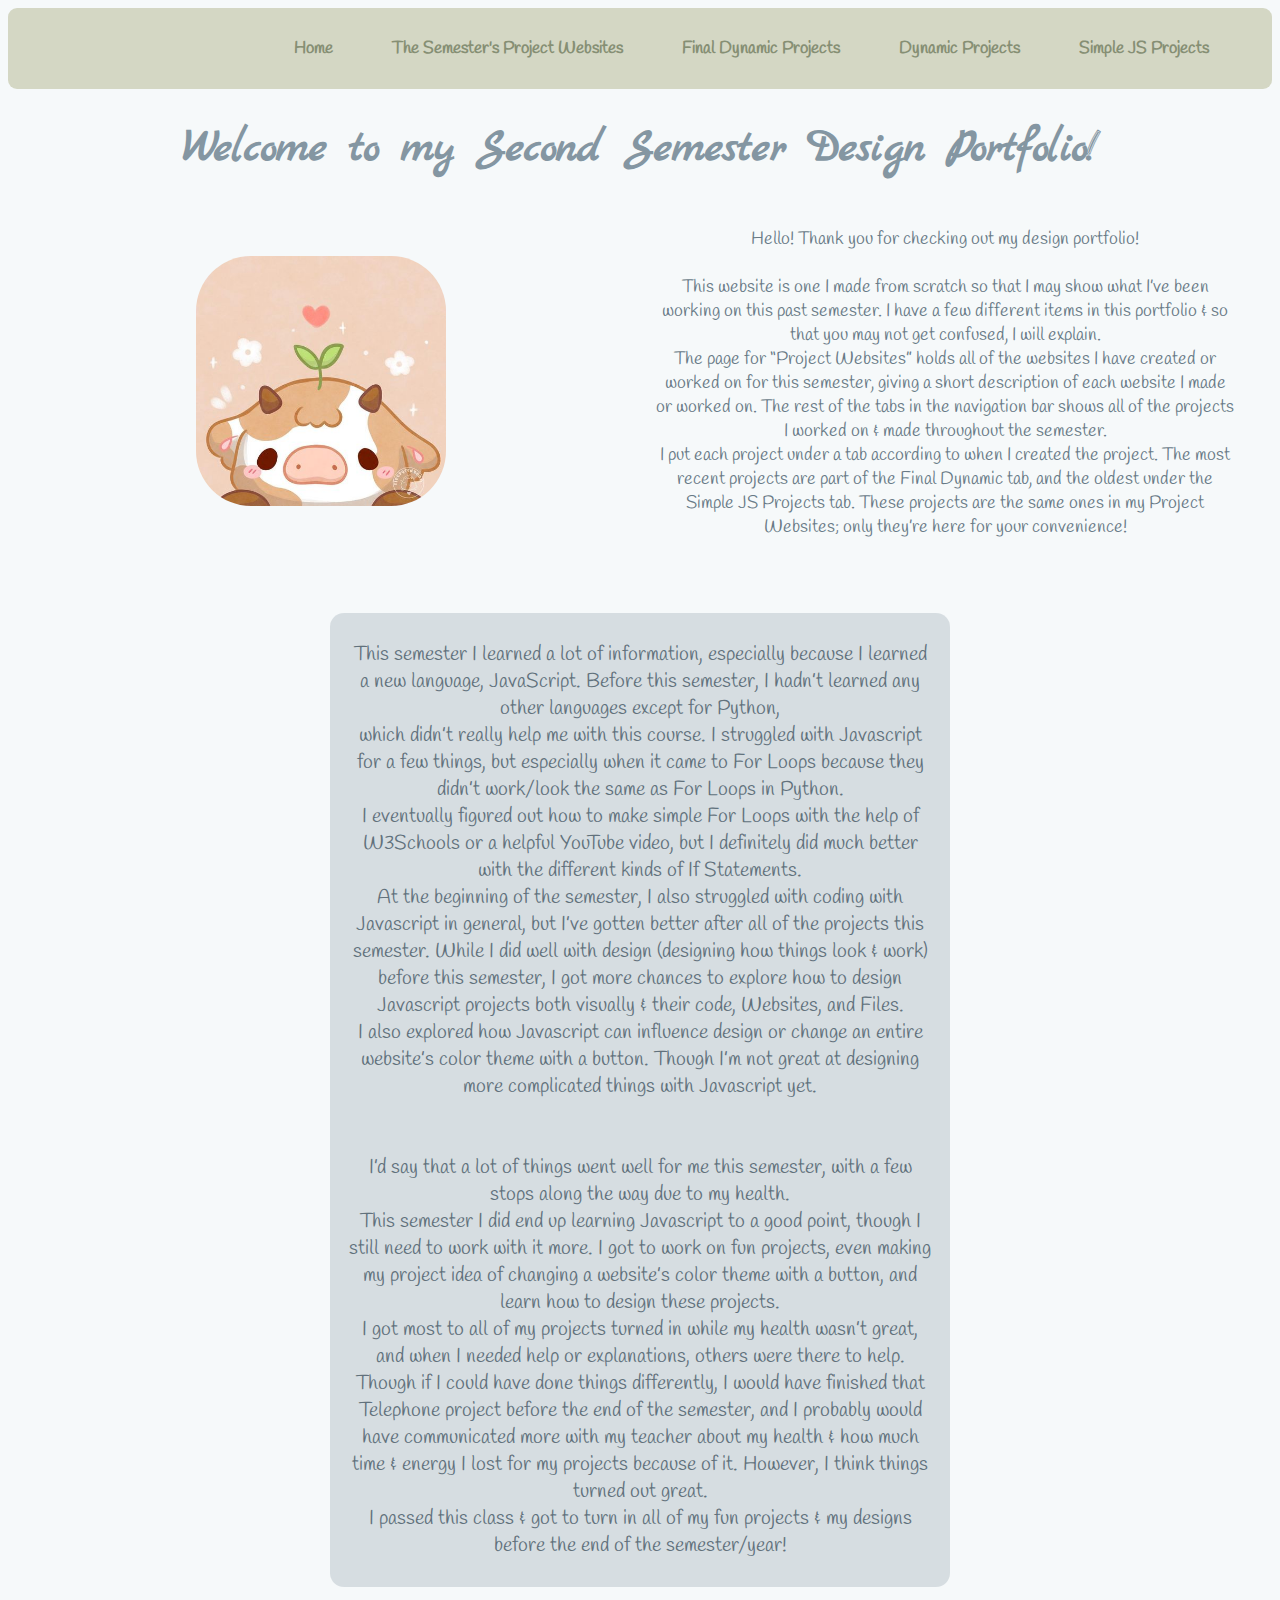
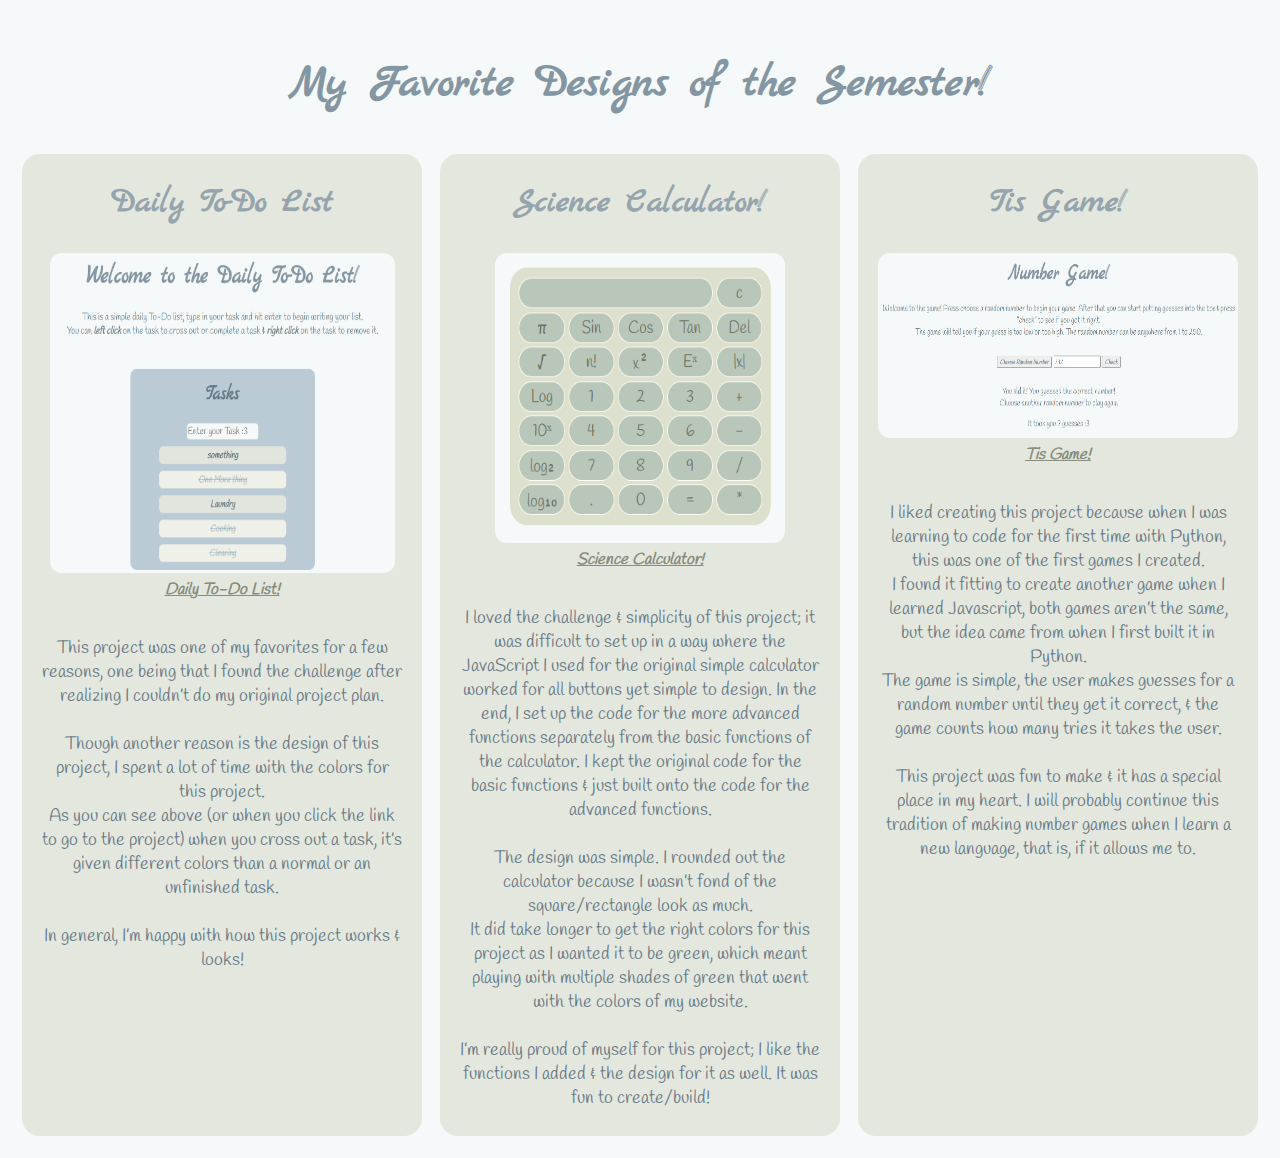
<file: index.html>
<!DOCTYPE html>
<html>
    <head>
        <title>Design II Final Portfolio!</title>

        <link href="https://fonts.googleapis.com/css2?family=Bad+Script&family=Caveat:wght@400;500;600;700&family=Handlee&family=Homemade+Apple&family=Kalam&family=Marck+Script&display=swap" rel="stylesheet">
        <link rel="stylesheet" href="style.css">
    </head>

    <body>
        <header class="fixfloat">
            <div class="container">
                <nav>
                    <ul>
                        <li><a href="index.html">Home</a></li>
                        <li><a href="Project Websites/websites.html">The Semester's Project Websites</a></li>
                        <li class="dropdown">  <!-- Final Dynamic Projects -->
                            <a href="#" class="dropbtn">Final Dynamic Projects</a>
                            <div class="dropdown-content">
                                <a href="Semester Projects/Final Dynamic/Bun Sign-up/signup.html">Bun Sign-up!</a>
                                <a href="Semester Projects/Final Dynamic/Sci. & Simple Cal/sciCal.html">Sci. & Simple Calculators</a>
                                <a href="Semester Projects/Final Dynamic/Daily To-do List/dailylist.html">Daily To-Do List!</a>
                                <a href="Semester Projects/Final Dynamic/Themes/themes.html">Theme Changer!</a>
                            </div>
                        </li>
                        <li class="dropdown"> <!-- Dynamic Projects -->
                            <a href="#" class="dropbtn">Dynamic Projects</a>
                            <div class="dropdown-content">
                                <a href="Semester Projects/Dynamic/Class Info/classInfo.html">Class Info</a>
                                <a href="Semester Projects/Dynamic/Math Loop/mathloop.html">Math Loop!</a>
                                <a href="Semester Projects/Dynamic/Tis Game/game.html">Tis Game!</a>
                                <a href="Semester Projects/Dynamic/Simple Calculator/simpleCal.html">Simple Calculator</a>
                            </div>
                        </li>
                        <li class="dropdown"> <!-- Simple JS Projects -->
                            <a href="#" class="dropbtn">Simple JS Projects</a>
                            <div class="dropdown-content">
                                <a href="Semester Projects/Simple JS/JS Message/JSpage.html">JS Message</a>
                                <a href="Semester Projects/Simple JS/Math/basicCal.html">Basic Calculator</a>
                                <a href="Semester Projects/Simple JS/Math/basicmath.html">Basic Math!</a>
                                <a href="Semester Projects/Simple JS/Names & Colors/names.html">Names!</a>
                                <a href="Semester Projects/Simple JS/Names & Colors/colors.html">Colors!</a>
                            </div>
                        </li>
                    </ul>
                </nav>
            </div>
        </header>

        <h1>Welcome to my Second Semester Design Portfolio!</h1>

        <div class="intro-content">

            <div class="minicodes-pfp">
                <img src="Images/Cute Cow.jpg" alt="Drawn Highland Cow by sleepyredbean">
            </div>

            <div class="intro-para">
                <p>
                    Hello! Thank you for checking out my design portfolio!

                    <br><br>

                    This website is one I made from scratch so that I may show what I’ve 
                    been working on this past semester. I have a few different items in 
                    this portfolio & so that you may not get confused, I will explain. 
                    <br> The page for “Project Websites” holds all of the websites I have 
                    created or worked on for this semester, giving a short description 
                    of each website I made or worked on. The rest of the tabs in the 
                    navigation bar shows all of the projects I worked on & made throughout 
                    the semester. <br> I put each project under a tab according to when I 
                    created the project. The most recent projects are part of the Final 
                    Dynamic tab, and the oldest under the Simple JS Projects tab. These 
                    projects are the same ones in my Project Websites; only they’re here 
                    for your convenience!
                </p>
            </div>

        </div>

        <br><br>

        <div class="reflection-paras">
            <p>
                This semester I learned a lot of information, especially because I 
                learned a new language, JavaScript. Before this semester, I hadn’t 
                learned any other languages except for Python, <br> which didn’t really help 
                me with this course. I struggled with Javascript for a few things, but 
                especially when it came to For Loops because they didn’t work/look the 
                same as For Loops in Python. <br> I eventually figured out how to make simple 
                For Loops with the help of W3Schools or a helpful YouTube video, but I 
                definitely did much better with the different kinds of If Statements. 
                <br> At the beginning of the semester, I also struggled with coding with 
                Javascript in general, but I’ve gotten better after all of the projects 
                this semester. 
                While I did well with design (designing how things look & work) before 
                this semester, I got more chances to explore how to design Javascript 
                projects both visually & their code, Websites, and Files. <br> I also explored 
                how Javascript can influence design or change an entire website’s color 
                theme with a button. Though I’m not great at designing more complicated 
                things with Javascript yet.

                <br><br><br>

                I’d say that a lot of things went well for me this semester, with a few 
                stops along the way due to my health. <br> This semester I did end up learning 
                Javascript to a good point, though I still need to work with it more. I got 
                to work on fun projects, even making my project idea of changing a website’s 
                color theme with a button, and learn how to design these projects. <br> I got 
                most to all of my projects turned in while my health wasn’t great, and when 
                I needed help or explanations, others were there to help. Though if I could 
                have done things differently, I would have finished that Telephone project 
                before the end of the semester, and I probably would have communicated more 
                with my teacher about my health & how much time & energy I lost for my 
                projects because of it. However, I think things turned out great. <br> I passed 
                this class & got to turn in all of my fun projects & my designs before the 
                end of the semester/year!
            </p>
        </div>

        <br>

        <h1>My Favorite Designs of the Semester!</h1>

        <div class="fav-coding-projects">
            
            <div class="daily-list">
                <h2>Daily To-Do List</h2>

                <div class="daily-list-pic">
                    <a href="Semester Projects/Final Dynamic/Daily To-do List/dailylist.html">
                        <img src="Images/Projects/Daily To-Do List Project (2023-05-19).png" alt="Image of Daily To-Do List project">
                    </a>

                    <br>

                    <a href="Semester Projects/Final Dynamic/Daily To-do List/dailylist.html">
                        Daily To-Do List!
                    </a>
                </div>

                <br>

                <div class="daily-list-fav">
                    <p>
                        This project was one of my favorites for a few reasons, 
                        one being that I found the challenge after realizing I 
                        couldn’t do my original project plan. <br><br> Though another 
                        reason is the design of this project, I spent a lot of 
                        time with the colors for this project. <br> As you can see 
                        above (or when you click the link to go to the project) 
                        when you cross out a task, it’s given different colors 
                        than a normal or an unfinished task. 
                        <br><br> In general, I’m 
                        happy with how this project works & looks!
                    </p>
                </div>
            </div>

            <div class="sci-calculator">
                <h2>Science Calculator!</h2>

                <div class="SciCal-pic">
                    <a href="Semester Projects/Final Dynamic/Sci. & Simple Cal/sciCal.html">
                        <img src="Images/Projects/Scienece Calculator Project (2023-05-19).png" alt="Image of Science Calculator project">
                    </a>

                    <br>

                    <a href="Semester Projects/Final Dynamic/Sci. & Simple Cal/sciCal.html">
                        Science Calculator!
                    </a>
                </div>

                <br>

                <div class="sciCal-fav">
                    <p>
                        I loved the challenge & simplicity of this project; 
                        it was difficult to set up in a way where the JavaScript 
                        I used for the original simple calculator worked for 
                        all buttons yet simple to design. In the end, I set up 
                        the code for the more advanced functions separately from 
                        the basic functions of the calculator. I kept the 
                        original code for the basic functions & just built 
                        onto the code for the advanced functions.

                        <br><br>

                        The design was simple. I rounded out the calculator 
                        because I wasn’t fond of the square/rectangle look as 
                        much. <br> It did take longer to get the right colors for 
                        this project as I wanted it to be green, which meant 
                        playing with multiple shades of green that went with 
                        the colors of my website.

                        <br><br>

                        I’m really proud of myself for this project; I like the 
                        functions I added & the design for it as well. It was 
                        fun to create/build!
                    </p>
                </div>
            </div>

            <div class="tis-game">
                <h2>Tis Game!</h2>

                <div class="tis-game-pic">
                    <a href="Semester Projects/Dynamic/Tis Game/game.html">
                        <img src="Images/Projects/Tis Game Project pt.2 (2023-05-19).png" alt="Image of Tis Game project">
                    </a>

                    <br>

                    <a href="Semester Projects/Dynamic/Tis Game/game.html">
                        Tis Game!
                    </a>
                </div>

                <br>

                <div class="tis-game-fav">
                    <p>
                        I liked creating this project because when I was learning 
                        to code for the first time with Python, this was one of 
                        the first games I created. <br> I found it fitting to create 
                        another game when I learned Javascript, both games aren’t 
                        the same, but the idea came from when I first built it 
                        in Python. <br> The game is simple, the user makes guesses for 
                        a random number until they get it correct, & the game 
                        counts how many tries it takes the user.

                        <br><br>

                        This project was fun to make & it has a special place in 
                        my heart. I will probably continue this tradition of 
                        making number games when I learn a new language, that is, 
                        if it allows me to.
                    </p>
                </div>
            </div>

        </div>

    </body>
</html>
</file>
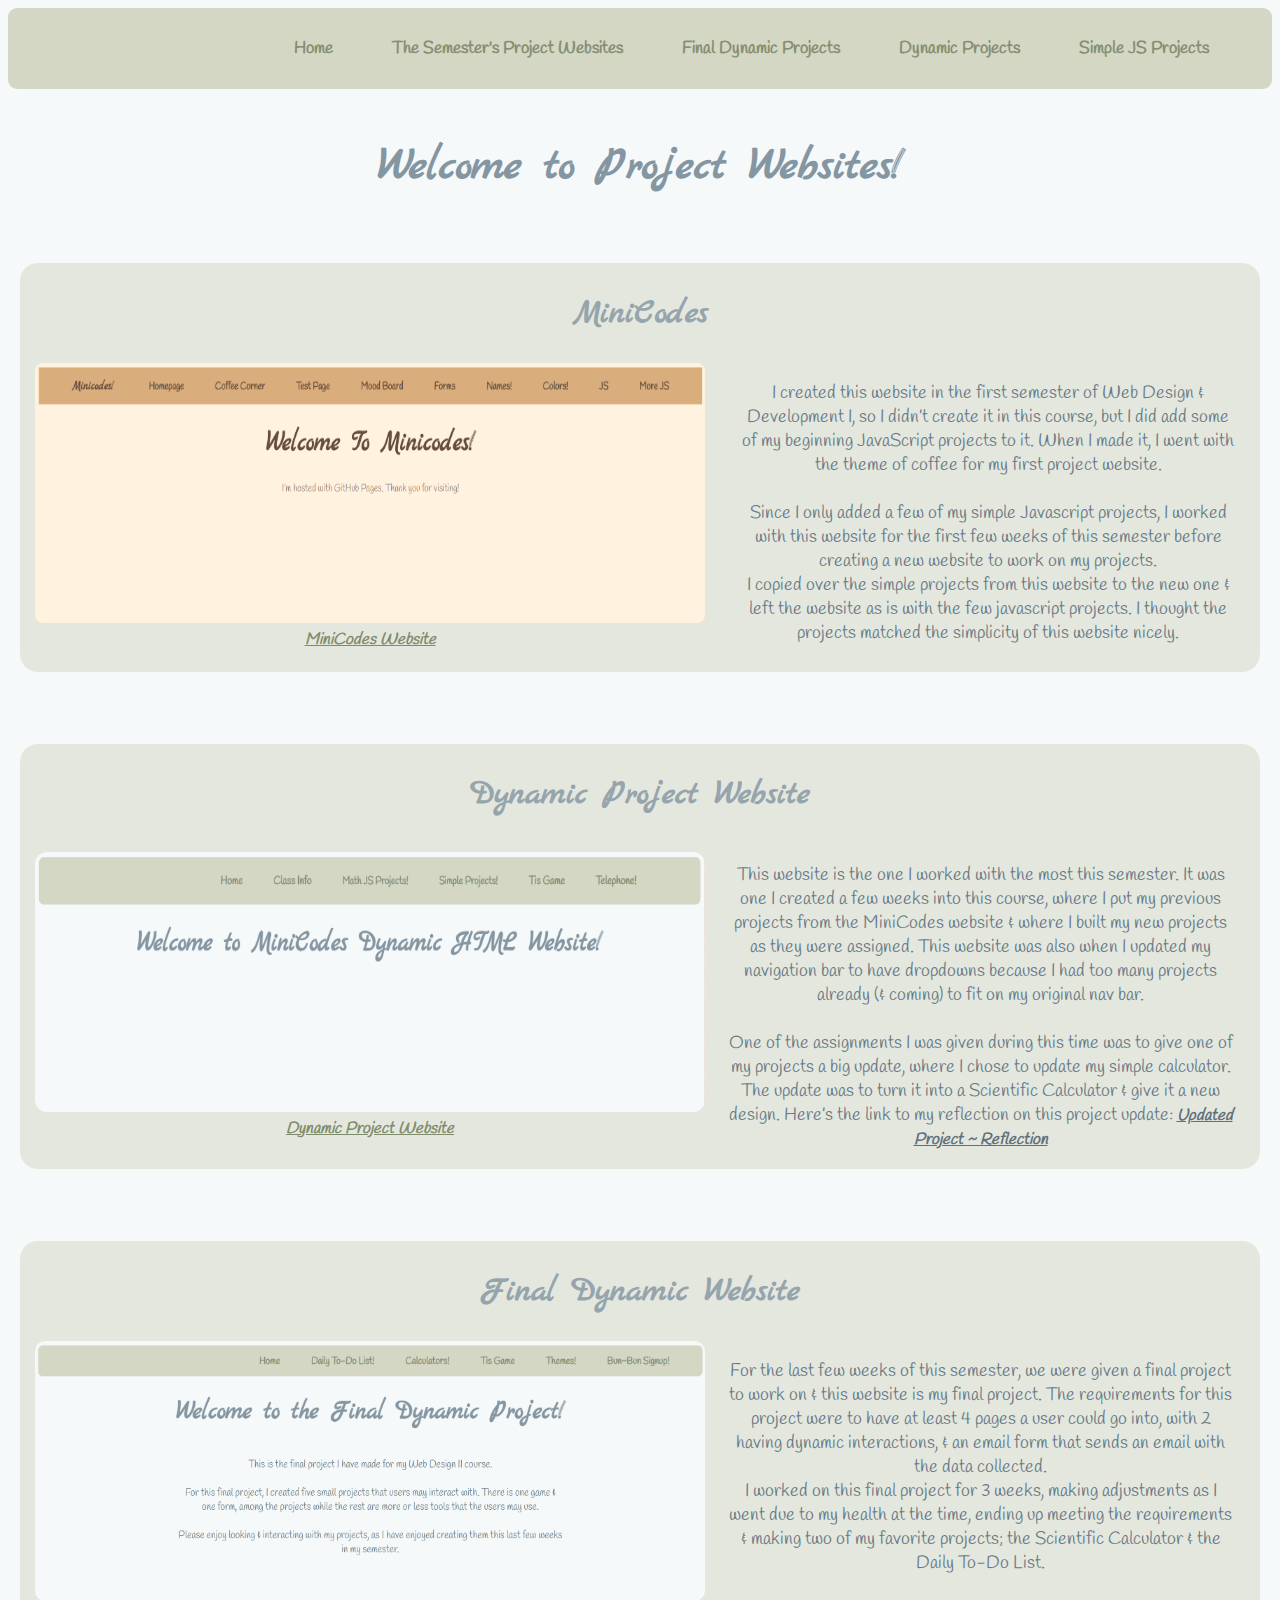
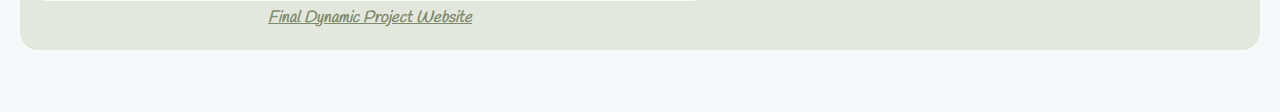
<file: Project Websites/websites.html>
<!DOCTYPE html>
<html>
    <head>
        <title>Project Websites!</title>

        <link href="https://fonts.googleapis.com/css2?family=Bad+Script&family=Caveat:wght@400;500;600;700&family=Handlee&family=Homemade+Apple&family=Kalam&family=Marck+Script&display=swap" rel="stylesheet">
        <link rel="stylesheet" href="websites.css">
    </head>

    <body>
        <header class="fixfloat">
            <div class="container">
                <nav>
                    <ul>
                        <li><a href="../index.html">Home</a></li>
                        <li><a href="../Project Websites/websites.html">The Semester's Project Websites</a></li>
                        <li class="dropdown">  <!-- Final Dynamic Projects -->
                            <a href="#" class="dropbtn">Final Dynamic Projects</a>
                            <div class="dropdown-content">
                                <a href="../Semester Projects/Final Dynamic/Bun Sign-up/signup.html">Bun Sign-up!</a>
                                <a href="../Semester Projects/Final Dynamic/Sci. & Simple Cal/sciCal.html">Sci. & Simple Calculators</a>
                                <a href="../Semester Projects/Final Dynamic/Daily To-do List/dailylist.html">Daily To-Do List!</a>
                                <a href="../Semester Projects/Final Dynamic/Themes/themes.html">Theme Changer!</a>
                            </div>
                        </li>
                        <li class="dropdown"> <!-- Dynamic Projects -->
                            <a href="#" class="dropbtn">Dynamic Projects</a>
                            <div class="dropdown-content">
                                <a href="../Semester Projects/Dynamic/Class Info/classInfo.html">Class Info</a>
                                <a href="../Semester Projects/Dynamic/Math Loop/mathloop.html">Math Loop!</a>
                                <a href="../Semester Projects/Dynamic/Tis Game/game.html">Tis Game!</a>
                                <a href="../Semester Projects/Dynamic/Simple Calculator/simpleCal.html">Simple Calculator</a>
                            </div>
                        </li>
                        <li class="dropdown"> <!-- Simple JS Projects -->
                            <a href="#" class="dropbtn">Simple JS Projects</a>
                            <div class="dropdown-content">
                                <a href="../Semester Projects/Simple JS/JS Message/JSpage.html">JS Message</a>
                                <a href="../Semester Projects/Simple JS/Math/basicCal.html">Basic Calculator</a>
                                <a href="../Semester Projects/Simple JS/Math/basicmath.html">Basic Math!</a>
                                <a href="../Semester Projects/Simple JS/Names & Colors/names.html">Names!</a>
                                <a href="../Semester Projects/Simple JS/Names & Colors/colors.html">Colors!</a>
                            </div>
                        </li>
                    </ul>
                </nav>
            </div>
        </header>

        <br>

        <h1>Welcome to Project Websites!</h1>

        <div class="reflection-para">
            <p></p>
        </div>

        <div class="websites-content">
            <br><br>

            <div class="minicodes-prjct">

                <div class="mini-title">
                    <h2>MiniCodes</h2>
                </div>

                <div class="mini-content">

                    <div class="mini-picture">
                        <a href="https://minicodes.github.io/index.html">
                            <img src="../Images/Project Websites/MiniCodes Website (2023-05-19).png" alt="MiniCodes Website Homepage">
                        </a>

                        <br>
    
                        <a href="https://minicodes.github.io/index.html">MiniCodes Website</a>
                    </div>
    
                    <div class="mini-description">
                        <p>
                            I created this website in the first semester of Web Design 
                            & Development I, so I didn’t create it in this course, but 
                            I did add some of my beginning JavaScript projects to it. 
                            When I made it, I went with the theme of coffee for my first 
                            project website.

                            <br><br>

                            Since I only added a few of my simple Javascript projects, 
                            I worked with this website for the first few weeks of this 
                            semester before creating a new website to work on my projects. 
                            <br> I copied over the simple projects from this website to the 
                            new one & left the website as is with the few javascript 
                            projects. I thought the projects matched the simplicity of 
                            this website nicely.
                        </p>
                    </div>

                </div>

            </div>

            <br><br><br><br>

            <div class="dynamic-prjct">

                <div class="dynamic-title">
                    <h2>Dynamic Project Website</h2>
                </div>

                <div class="dynamic-content">

                    <div class="dynamic-picture">
                        <a href="https://minicodes.github.io/minicodes-JS/index.html">
                            <img src="../Images/Project Websites/Dynamic Html Project Website (2023-05-19).png" alt="Dynamic HTML Website Homeapge">
                        </a>

                        <br>

                        <a href="https://minicodes.github.io/minicodes-JS/index.html">Dynamic Project Website</a>
                    </div>

                    <div class="dynamic-description">
                        <p>
                            This website is the one I worked with the most this semester. 
                            It was one I created a few weeks into this course, where I 
                            put my previous projects from the MiniCodes website & where 
                            I built my new projects as they were assigned. This website 
                            was also when I updated my navigation bar to have dropdowns 
                            because I had too many projects already (& coming) to fit on 
                            my original nav bar.

                            <br><br>

                            One of the assignments I was given during this time was to 
                            give one of my projects a big update, where I chose to update 
                            my simple calculator. The update was to turn it into a 
                            Scientific Calculator & give it a new design. Here’s the link 
                            to my reflection on this project update: 
                            <a class="update-reflect" href="https://docs.google.com/document/d/1-hc4OOLNjptlA2YAPLd-5xPMB1r7zcYo6e4BdPFVSeI/edit?usp=sharing">
                                Updated Project ~ Reflection
                            </a>
                        </p>
                    </div>

                </div>

            </div>

            <br><br><br><br>

            <div class="Final-Dynamic-prjct">

                <div class="final-dynamic-title">
                    <h2>Final Dynamic Website</h2>
                </div>

                <div class="final-dynamic-content">

                    <div class="final-dynamic-pic">
                        <a href="https://minicodes.github.io/minicodes-dynamic-project/index.html">
                            <img src="../Images/Project Websites/Final Dynamic Project Website 2023-05-19.png" alt="Final Dynamic Project Website Homepage">
                        </a>

                        <br>

                        <a href="https://minicodes.github.io/minicodes-dynamic-project/index.html">Final Dynamic Project Website</a>
                    </div>

                    <div class="final-dynamic-description">
                        <p>
                            For the last few weeks of this semester, we were given a final 
                            project to work on & this website is my final project. The 
                            requirements for this project were to have at least 4 pages a 
                            user could go into, with 2 having dynamic interactions, & an 
                            email form that sends an email with the data collected. <br> I 
                            worked on this final project for 3 weeks, making adjustments 
                            as I went due to my health at the time, ending up meeting the 
                            requirements & making two of my favorite projects; the Scientific 
                            Calculator & the Daily To-Do List.
                        </p>
                    </div>

                </div>
            
            </div>
        
        </div>

        <br><br><br>
    </body>
</html>
</file>
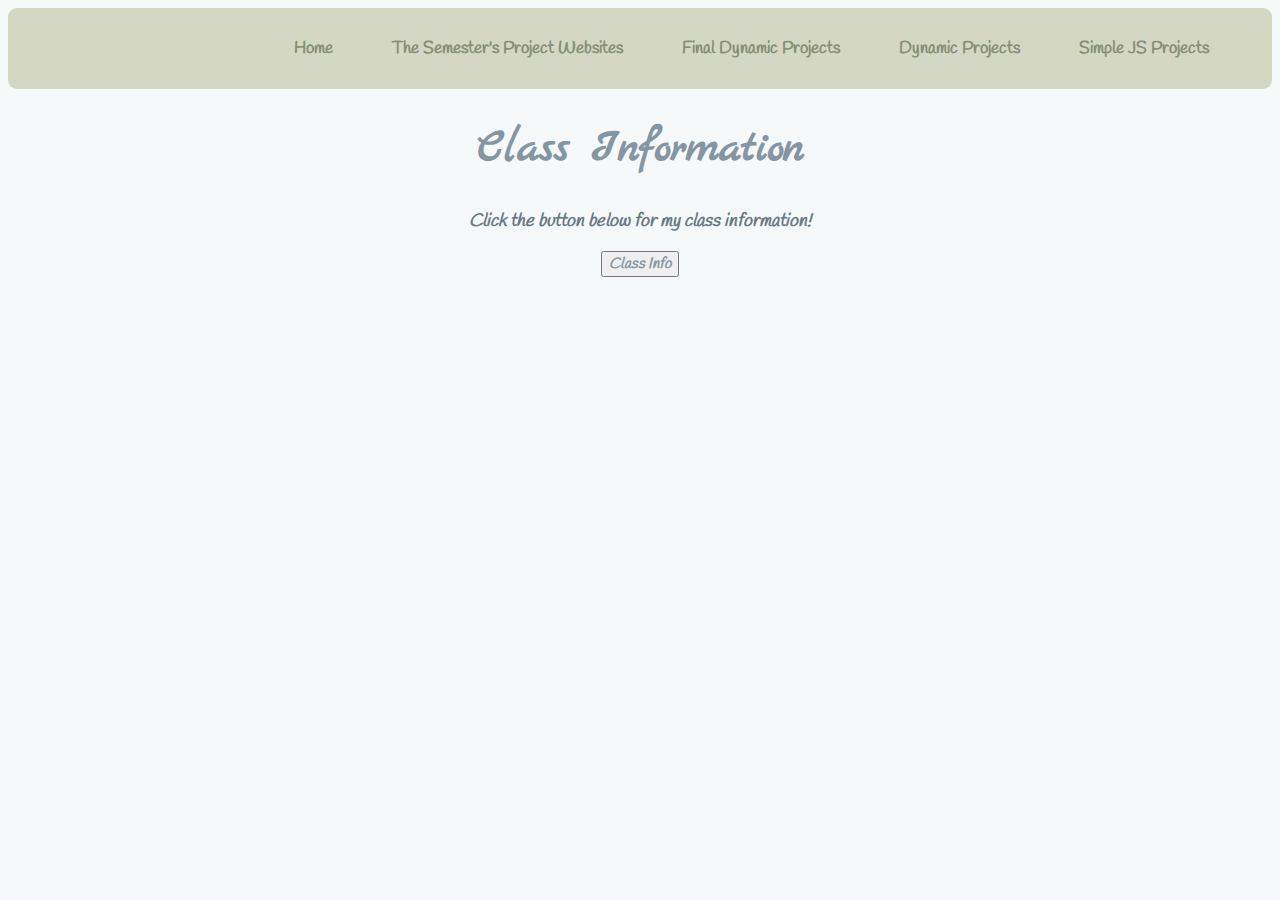
<file: Semester Projects/Dynamic/Class Info/classInfo.html>
<!DOCTYPE html>
<html>
    <head>
        <title>Class Info!</title>

        <link href="https://fonts.googleapis.com/css2?family=Bad+Script&family=Caveat:wght@400;500;600;700&family=Handlee&family=Homemade+Apple&family=Kalam&family=Marck+Script&display=swap" rel="stylesheet">
        <link rel="stylesheet" href="classInfo.css">
    </head>

    <body>
        <header class="fixfloat">
            <div class="container">
                <nav>
                    <ul>
                        <li><a href="../../../index.html">Home</a></li>
                        <li><a href="../../../Project Websites/websites.html">The Semester's Project Websites</a></li>
                        <li class="dropdown">  <!-- Final Dynamic Projects -->
                            <a href="#" class="dropbtn">Final Dynamic Projects</a>
                            <div class="dropdown-content">
                                <a href="../../../Semester Projects/Final Dynamic/Bun Sign-up/signup.html">Bun Sign-up!</a>
                                <a href="../../../Semester Projects/Final Dynamic/Sci. & Simple Cal/sciCal.html">Sci. & Simple Calculators</a>
                                <a href="../../../Semester Projects/Final Dynamic/Daily To-do List/dailylist.html">Daily To-Do List!</a>
                                <a href="../../../Semester Projects/Final Dynamic/Themes/themes.html">Theme Changer!</a>
                            </div>
                        </li>
                        <li class="dropdown"> <!-- Dynamic Projects -->
                            <a href="#" class="dropbtn">Dynamic Projects</a>
                            <div class="dropdown-content">
                                <a href="../../../Semester Projects/Dynamic/Class Info/classInfo.html">Class Info</a>
                                <a href="../../../Semester Projects/Dynamic/Math Loop/mathloop.html">Math Loop!</a>
                                <a href="../../../Semester Projects/Dynamic/Tis Game/game.html">Tis Game!</a>
                                <a href="../../../Semester Projects/Dynamic/Simple Calculator/simpleCal.html">Simple Calculator</a>
                            </div>
                        </li>
                        <li class="dropdown"> <!-- Simple JS Projects -->
                            <a href="#" class="dropbtn">Simple JS Projects</a>
                            <div class="dropdown-content">
                                <a href="../../../Semester Projects/Simple JS/JS Message/JSpage.html">JS Message</a>
                                <a href="../../../Semester Projects/Simple JS/Math/basicCal.html">Basic Calculator</a>
                                <a href="../../../Semester Projects/Simple JS/Math/basicmath.html">Basic Math!</a>
                                <a href="../../../Semester Projects/Simple JS/Names & Colors/names.html">Names!</a>
                                <a href="../../../Semester Projects/Simple JS/Names & Colors/colors.html">Colors!</a>
                            </div>
                        </li>
                    </ul>
                </nav>
            </div>
        </header>

        <h1>Class Information</h1>

        <div class="printed-classinfo">
            <p id="name">
                Click the button below for my class information!
            </p>

            <p id="courseName"></p>

            <p id="teacherName"></p>
        </div>

        <div class="classinfo">
            <button type="button" onclick="PrintClassInfo()">
                Class Info
            </button>
        </div>

        <script src="classinfo.js"></script>
    </body>
</html>
</file>
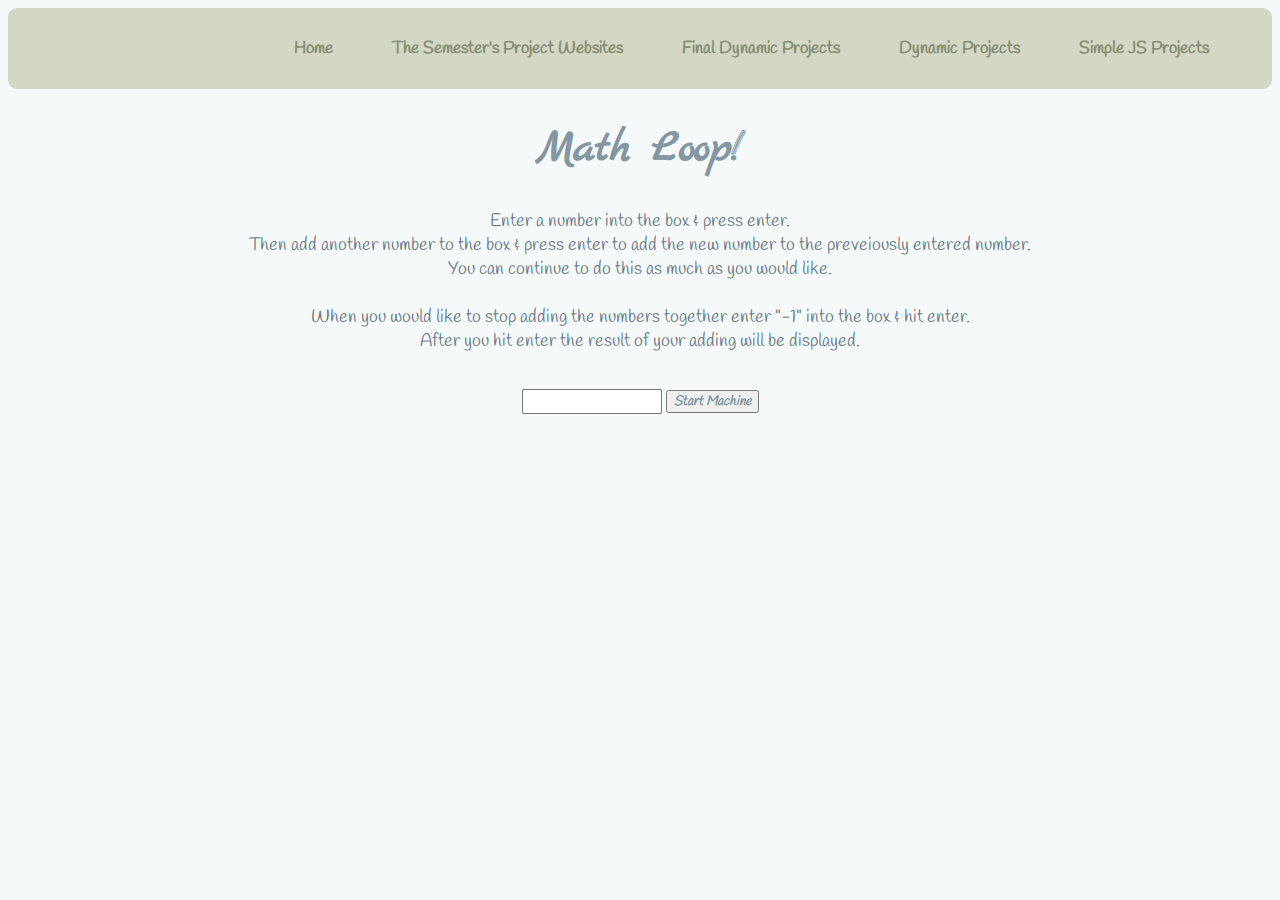
<file: Semester Projects/Dynamic/Math Loop/mathloop.html>
<!DOCTYPE html>
<html>
    <head>
        <title>Math Loop!</title>

        <link href="https://fonts.googleapis.com/css2?family=Bad+Script&family=Caveat:wght@400;500;600;700&family=Handlee&family=Homemade+Apple&family=Kalam&family=Marck+Script&display=swap" rel="stylesheet">
        <link rel="stylesheet" href="mathloop.css">
    </head>

    <body>
        <header class="fixfloat">
            <div class="container">
                <nav>
                    <ul>
                        <li><a href="../../../index.html">Home</a></li>
                        <li><a href="../../../Project Websites/websites.html">The Semester's Project Websites</a></li>
                        <li class="dropdown">  <!-- Final Dynamic Projects -->
                            <a href="#" class="dropbtn">Final Dynamic Projects</a>
                            <div class="dropdown-content">
                                <a href="../../../Semester Projects/Final Dynamic/Bun Sign-up/signup.html">Bun Sign-up!</a>
                                <a href="../../../Semester Projects/Final Dynamic/Sci. & Simple Cal/sciCal.html">Sci. & Simple Calculators</a>
                                <a href="../../../Semester Projects/Final Dynamic/Daily To-do List/dailylist.html">Daily To-Do List!</a>
                                <a href="../../../Semester Projects/Final Dynamic/Themes/themes.html">Theme Changer!</a>
                            </div>
                        </li>
                        <li class="dropdown"> <!-- Dynamic Projects -->
                            <a href="#" class="dropbtn">Dynamic Projects</a>
                            <div class="dropdown-content">
                                <a href="../../../Semester Projects/Dynamic/Class Info/classInfo.html">Class Info</a>
                                <a href="../../../Semester Projects/Dynamic/Math Loop/mathloop.html">Math Loop!</a>
                                <a href="../../../Semester Projects/Dynamic/Tis Game/game.html">Tis Game!</a>
                                <a href="../../../Semester Projects/Dynamic/Simple Calculator/simpleCal.html">Simple Calculator</a>
                            </div>
                        </li>
                        <li class="dropdown"> <!-- Simple JS Projects -->
                            <a href="#" class="dropbtn">Simple JS Projects</a>
                            <div class="dropdown-content">
                                <a href="../../../Semester Projects/Simple JS/JS Message/JSpage.html">JS Message</a>
                                <a href="../../../Semester Projects/Simple JS/Math/basicCal.html">Basic Calculator</a>
                                <a href="../../../Semester Projects/Simple JS/Math/basicmath.html">Basic Math!</a>
                                <a href="../../../Semester Projects/Simple JS/Names & Colors/names.html">Names!</a>
                                <a href="../../../Semester Projects/Simple JS/Names & Colors/colors.html">Colors!</a>
                            </div>
                        </li>
                    </ul>
                </nav>
            </div>
        </header>

        <h1>Math Loop!</h1>

        <p>
            Enter a number into the box & press enter. <br> Then add 
            another number to the box & press enter to add the new number
            to the preveiously entered number. <br> You can continue to do this
            as much as you would like.
            <br><br> When you would like to stop adding the numbers together enter "-1"
            into the box & hit enter. <br> After you hit enter the result of your adding
            will be displayed.
        </p>

        <br>

        <div class="mathloopinput">
            <input type="number" id="loopInput">
            <button type="button" onclick="LoopMath()">Start Machine</button>
        </div>

        <p id="loopDisplay"></p>

        <script src="mathloop.js"></script>
    </body>
</html>
</file>
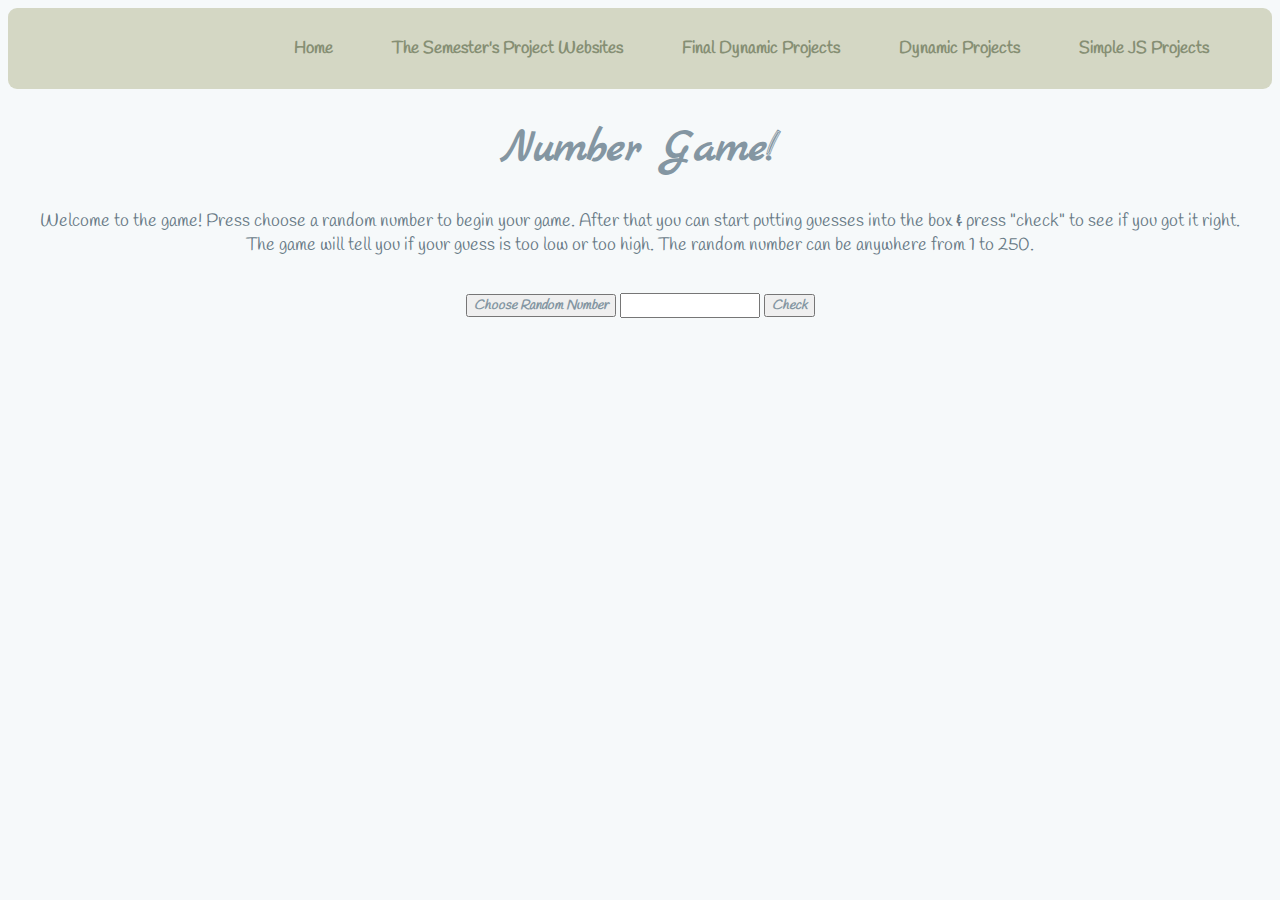
<file: Semester Projects/Dynamic/Tis Game/game.html>
<!DOCTYPE html>
<html>
    <head>
        <title>Tis Game!</title>

        <link href="https://fonts.googleapis.com/css2?family=Bad+Script&family=Caveat:wght@400;500;600;700&family=Handlee&family=Homemade+Apple&family=Kalam&family=Marck+Script&display=swap" rel="stylesheet">
        <link rel="stylesheet" href="game.css">
    </head>

    <body>
        <header class="fixfloat">
            <div class="container">
                <nav>
                    <ul>
                        <li><a href="../../../index.html">Home</a></li>
                        <li><a href="../../../Project Websites/websites.html">The Semester's Project Websites</a></li>
                        <li class="dropdown">  <!-- Final Dynamic Projects -->
                            <a href="#" class="dropbtn">Final Dynamic Projects</a>
                            <div class="dropdown-content">
                                <a href="../../../Semester Projects/Final Dynamic/Bun Sign-up/signup.html">Bun Sign-up!</a>
                                <a href="../../../Semester Projects/Final Dynamic/Sci. & Simple Cal/sciCal.html">Sci. & Simple Calculators</a>
                                <a href="../../../Semester Projects/Final Dynamic/Daily To-do List/dailylist.html">Daily To-Do List!</a>
                                <a href="../../../Semester Projects/Final Dynamic/Themes/themes.html">Theme Changer!</a>
                            </div>
                        </li>
                        <li class="dropdown"> <!-- Dynamic Projects -->
                            <a href="#" class="dropbtn">Dynamic Projects</a>
                            <div class="dropdown-content">
                                <a href="../../../Semester Projects/Dynamic/Class Info/classInfo.html">Class Info</a>
                                <a href="../../../Semester Projects/Dynamic/Math Loop/mathloop.html">Math Loop!</a>
                                <a href="../../../Semester Projects/Dynamic/Tis Game/game.html">Tis Game!</a>
                                <a href="../../../Semester Projects/Dynamic/Simple Calculator/simpleCal.html">Simple Calculator</a>
                            </div>
                        </li>
                        <li class="dropdown"> <!-- Simple JS Projects -->
                            <a href="#" class="dropbtn">Simple JS Projects</a>
                            <div class="dropdown-content">
                                <a href="../../../Semester Projects/Simple JS/JS Message/JSpage.html">JS Message</a>
                                <a href="../../../Semester Projects/Simple JS/Math/basicCal.html">Basic Calculator</a>
                                <a href="../../../Semester Projects/Simple JS/Math/basicmath.html">Basic Math!</a>
                                <a href="../../../Semester Projects/Simple JS/Names & Colors/names.html">Names!</a>
                                <a href="../../../Semester Projects/Simple JS/Names & Colors/colors.html">Colors!</a>
                            </div>
                        </li>
                    </ul>
                </nav>
            </div>
        </header>

        <h1>Number Game!</h1>

        <div class="Randopara-buttons">
            <p>
                Welcome to the game! Press choose a random number to begin your game.
                After that you can start putting guesses into the box <b>&</b> press "check"
                to see if you got it right. <br> The game will tell you if your guess is
                too low or too high. The random number can be anywhere from 1 to 250.
            </p>

            <br>
    
            <button type="button" onclick="chooseRandoNum(1,250)">
                Choose Random Number
            </button>
    
            <input type="number" id="guessNumInput">
            <button type="button" onclick="checkRandoNum()">Check</button>
        </div>

        <br>

        <p id="randoResults"></p>

        <p id="checkResults"></p>

        <p id="guessResults"></p>

        <script src="game.js"></script>
    </body>
</html>
</file>
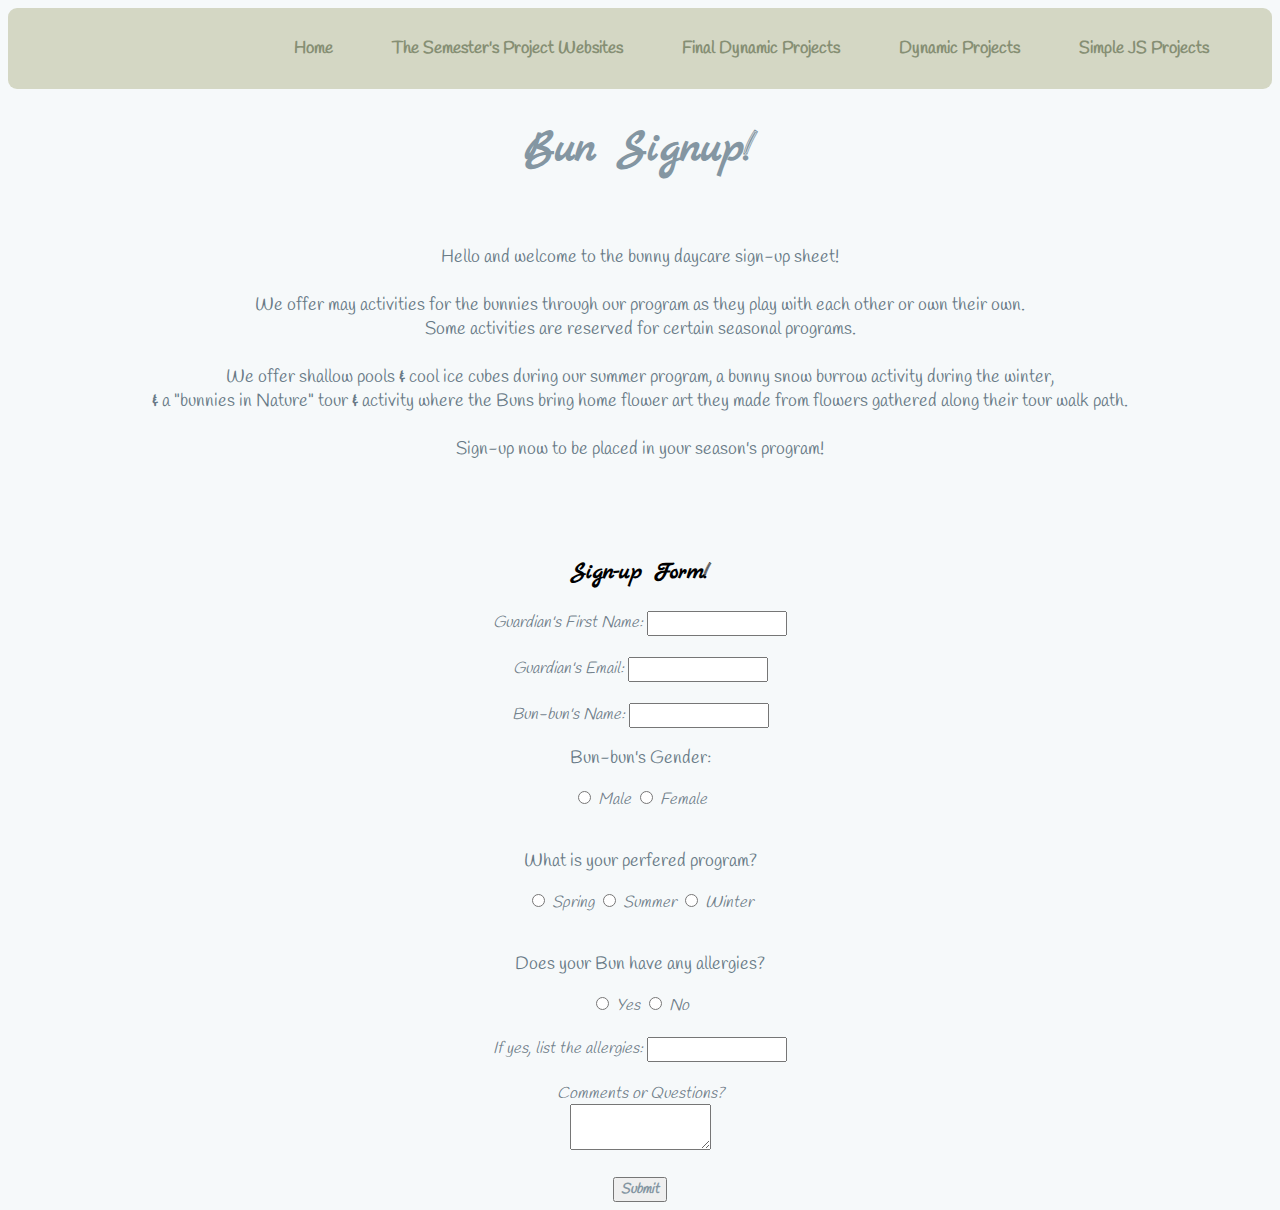
<file: Semester Projects/Final Dynamic/Bun Sign-up/signup.html>
<!DOCTYPE html>
<html>
    <head>
        <title>Bun Sign-UP!</title>

        <link href="https://fonts.googleapis.com/css2?family=Bad+Script&family=Caveat:wght@400;500;600;700&family=Handlee&family=Homemade+Apple&family=Kalam&family=Marck+Script&display=swap" rel="stylesheet">
        <link rel="stylesheet" href="signup.css">
    </head>

    <body>
        <header class="fixfloat">
            <div class="container">
                <nav>
                    <ul>
                        <li><a href="../../../index.html">Home</a></li>
                        <li><a href="../../../Project Websites/websites.html">The Semester's Project Websites</a></li>
                        <li class="dropdown">  <!-- Final Dynamic Projects -->
                            <a href="#" class="dropbtn">Final Dynamic Projects</a>
                            <div class="dropdown-content">
                                <a href="../../../Semester Projects/Final Dynamic/Bun Sign-up/signup.html">Bun Sign-up!</a>
                                <a href="../../../Semester Projects/Final Dynamic/Sci. & Simple Cal/sciCal.html">Sci. & Simple Calculators</a>
                                <a href="../../../Semester Projects/Final Dynamic/Daily To-do List/dailylist.html">Daily To-Do List!</a>
                                <a href="../../../Semester Projects/Final Dynamic/Themes/themes.html">Theme Changer!</a>
                            </div>
                        </li>
                        <li class="dropdown"> <!-- Dynamic Projects -->
                            <a href="#" class="dropbtn">Dynamic Projects</a>
                            <div class="dropdown-content">
                                <a href="../../../Semester Projects/Dynamic/Class Info/classInfo.html">Class Info</a>
                                <a href="../../../Semester Projects/Dynamic/Math Loop/mathloop.html">Math Loop!</a>
                                <a href="../../../Semester Projects/Dynamic/Tis Game/game.html">Tis Game!</a>
                                <a href="../../../Semester Projects/Dynamic/Simple Calculator/simpleCal.html">Simple Calculator</a>
                            </div>
                        </li>
                        <li class="dropdown"> <!-- Simple JS Projects -->
                            <a href="#" class="dropbtn">Simple JS Projects</a>
                            <div class="dropdown-content">
                                <a href="../../../Semester Projects/Simple JS/JS Message/JSpage.html">JS Message</a>
                                <a href="../../../Semester Projects/Simple JS/Math/basicCal.html">Basic Calculator</a>
                                <a href="../../../Semester Projects/Simple JS/Math/basicmath.html">Basic Math!</a>
                                <a href="../../../Semester Projects/Simple JS/Names & Colors/names.html">Names!</a>
                                <a href="../../../Semester Projects/Simple JS/Names & Colors/colors.html">Colors!</a>
                            </div>
                        </li>
                    </ul>
                </nav>
            </div>
        </header>

        <h1>Bun Signup!</h1>

        <br>

        <div>
            <div class="bun-para">
                <p>
                    Hello and welcome to the bunny daycare sign-up sheet!
                    <br><br> We offer may activities for the bunnies through our program as
                    they play with each other or own their own. <br> Some activities are reserved
                    for certain seasonal programs. 
                    <br><br> We offer shallow pools <b>&</b> cool ice cubes during
                    our summer program, a bunny snow burrow activity during the winter, <br> <b>&</b> a "bunnies
                    in Nature" tour <b>&</b> activity where the Buns bring home flower art they made
                    from flowers gathered along their tour walk path.
                    <br><br> Sign-up now to be placed in your season's program!
                </p>
            </div>

            <br><br><br>

            <h3>Sign-up Form!</h3>

            <div class="bun-info">
               <form action="mailto:aunna.castaneda@oneidaihla.org" method="post">
                    <label>Guardian's First Name:</label>
                    <input type="text" name="guardianName" id="guardianName">

                    <br><br>

                    <label>Guardian's Email:</label>
                    <input type="email" name="email" id="email">

                    <br><br>

                    <label>Bun-bun's Name:</label>
                    <input type="text">

                    <br>

                    <p>Bun-bun's Gender:</p>
                    <input type="radio" id="mBun">
                    <label for="mBun">Male</label>

                    <input type="radio" id="fBun">
                    <label for="fbun">Female</label>

                    <br><br>

                    <p>What is your perfered program?</p>
                    <input type="radio" id="springP">
                    <label for="springP">Spring</label>

                    <input type="radio" id="summerP">
                    <label for="summerP">Summer</label>

                    <input type="radio" id="winterP">
                    <label for="winterP">Winter</label>

                    <br><br>

                    <p>Does your Bun have any allergies?</p>
                    <input type="radio" id="yes-allergies">
                    <label for="yes-allergies">Yes</label>

                    <input type="radio" id="no-allergies">
                    <label for="no-allergies">No</label>

                    <br><br>

                    <label>If yes, list the allergies:</label>
                    <input type="text">

                    <br><br>

                    <label for="comments-and-questions">Comments or Questions?</label>
                    <br>
                    <textarea name="message" id="comments-and-questions"></textarea>

                    <br><br>

                    <input type="submit" name="submit" class="submit-btn">
               </form>
            </div>
        </div>

    </body>
</html>
</file>
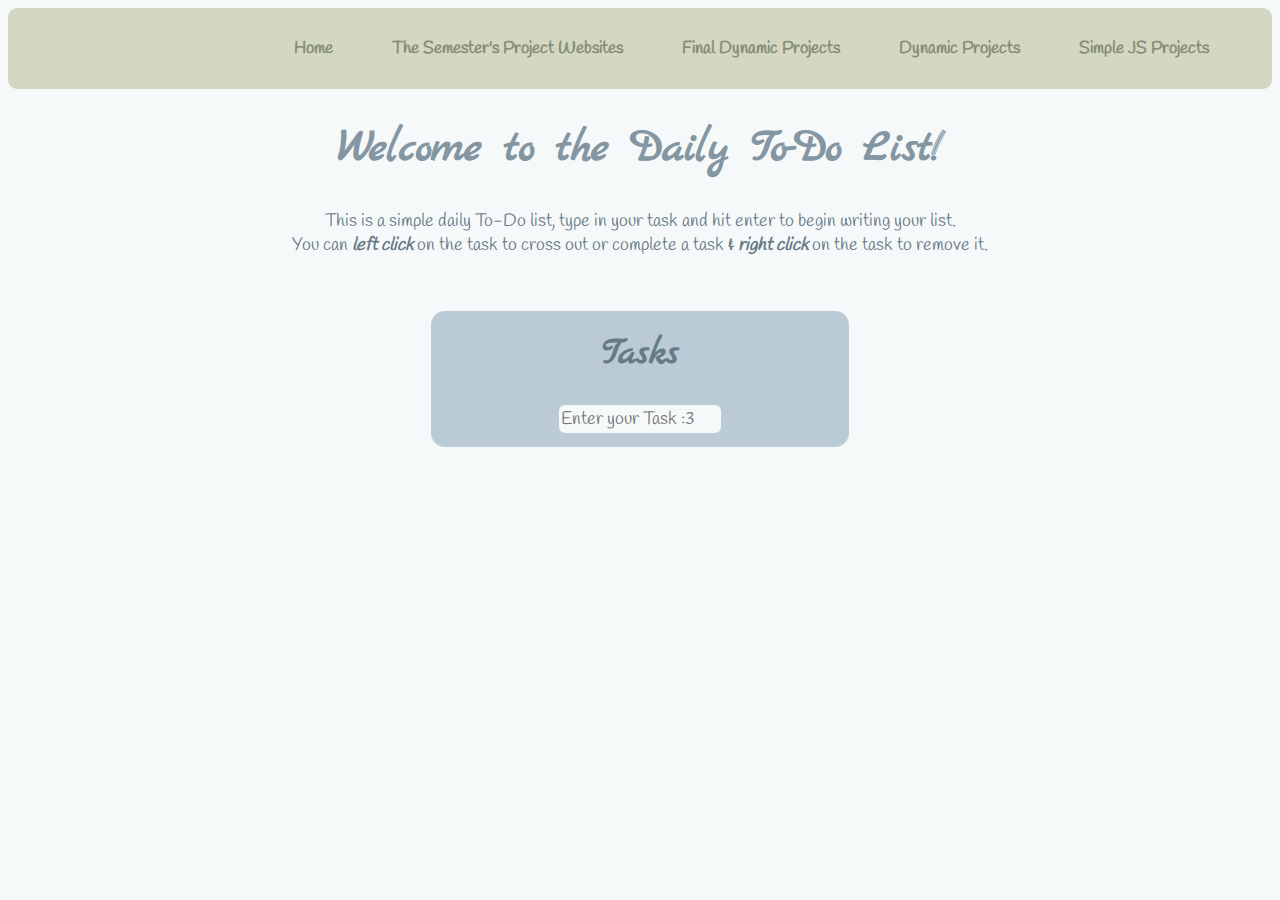
<file: Semester Projects/Final Dynamic/Daily To-do List/dailylist.html>
<!DOCTYPE html>
<html>
    <head>
        <title>Daily To-Do List!</title>

        <link href="https://fonts.googleapis.com/css2?family=Bad+Script&family=Caveat:wght@400;500;600;700&family=Handlee&family=Homemade+Apple&family=Kalam&family=Marck+Script&display=swap" rel="stylesheet">
        <link rel="stylesheet" href="dailylist.css">
    </head>

    <body>
        <header class="fixfloat">
            <div class="container">
                <nav>
                    <ul>
                        <li><a href="../../../index.html">Home</a></li>
                        <li><a href="../../../Project Websites/websites.html">The Semester's Project Websites</a></li>
                        <li class="dropdown">  <!-- Final Dynamic Projects -->
                            <a href="#" class="dropbtn">Final Dynamic Projects</a>
                            <div class="dropdown-content">
                                <a href="../../../Semester Projects/Final Dynamic/Bun Sign-up/signup.html">Bun Sign-up!</a>
                                <a href="../../../Semester Projects/Final Dynamic/Sci. & Simple Cal/sciCal.html">Sci. & Simple Calculators</a>
                                <a href="../../../Semester Projects/Final Dynamic/Daily To-do List/dailylist.html">Daily To-Do List!</a>
                                <a href="../../../Semester Projects/Final Dynamic/Themes/themes.html">Theme Changer!</a>
                            </div>
                        </li>
                        <li class="dropdown"> <!-- Dynamic Projects -->
                            <a href="#" class="dropbtn">Dynamic Projects</a>
                            <div class="dropdown-content">
                                <a href="../../../Semester Projects/Dynamic/Class Info/classInfo.html">Class Info</a>
                                <a href="../../../Semester Projects/Dynamic/Math Loop/mathloop.html">Math Loop!</a>
                                <a href="../../../Semester Projects/Dynamic/Tis Game/game.html">Tis Game!</a>
                                <a href="../../../Semester Projects/Dynamic/Simple Calculator/simpleCal.html">Simple Calculator</a>
                            </div>
                        </li>
                        <li class="dropdown"> <!-- Simple JS Projects -->
                            <a href="#" class="dropbtn">Simple JS Projects</a>
                            <div class="dropdown-content">
                                <a href="../../../Semester Projects/Simple JS/JS Message/JSpage.html">JS Message</a>
                                <a href="../../../Semester Projects/Simple JS/Math/basicCal.html">Basic Calculator</a>
                                <a href="../../../Semester Projects/Simple JS/Math/basicmath.html">Basic Math!</a>
                                <a href="../../../Semester Projects/Simple JS/Names & Colors/names.html">Names!</a>
                                <a href="../../../Semester Projects/Simple JS/Names & Colors/colors.html">Colors!</a>
                            </div>
                        </li>
                    </ul>
                </nav>
            </div>
        </header>

        <h1>Welcome to the Daily To-Do List!</h1>
        

        <p class="list-info">
            This is a simple daily To-Do list, type in your task and 
            hit enter to begin writing your list. <br> You can 
            <i><b>left click</b></i> on the task to cross out 
            or complete a task <b>&</b> <i><b>right click</b></i> 
            on the task to remove it.
        </p>

        <br><br>

        <div class="tasklist">
            <div class="list-content">
                <h3>Tasks</h3>

                <br>

                <form id="form">
                    <input type="text" name="input" 
                        id="listInput" 
                        placeholder="Enter your Task :3" 
                        autocomplete="off"
                    >
                    <ul class="tasks" id="tasks"></ul>
                </form>
            </div>
        </div>

        <script src="dailylist.js"></script>
    </body>
</html>
</file>
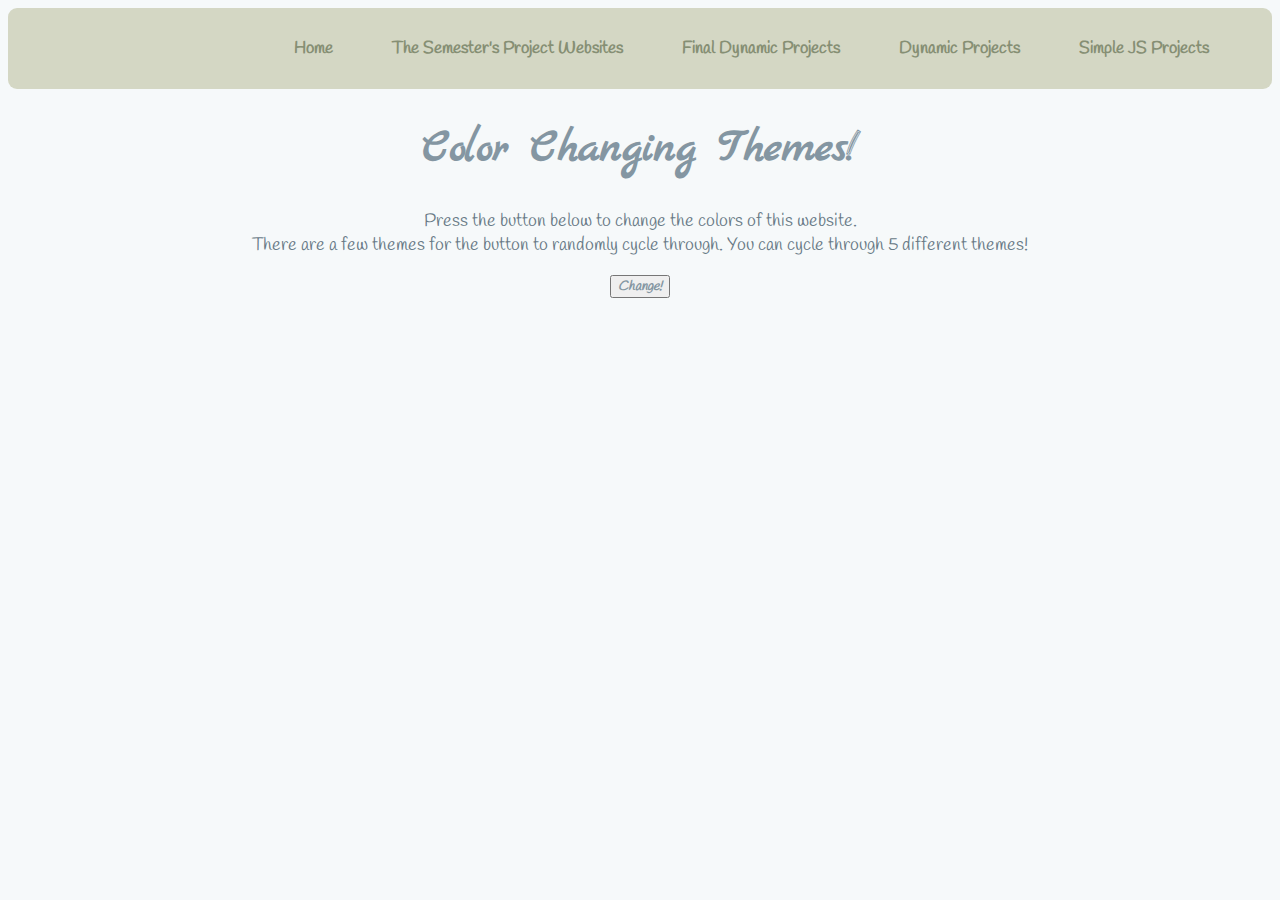
<file: Semester Projects/Final Dynamic/Themes/themes.html>
<!DOCTYPE html>
<html>
    <head id="themeHead">
        <title>Theme Changer!</title>

        <link href="https://fonts.googleapis.com/css2?family=Bad+Script&family=Caveat:wght@400;500;600;700&family=Handlee&family=Homemade+Apple&family=Kalam&family=Marck+Script&display=swap" rel="stylesheet">
        <link rel="stylesheet" href="themes.css">
    </head>

    <body id="themeBody">
        <header id="navHeader" class="fixfloat">
            <div class="container">
                <nav>
                    <ul>
                        <li><a href="../../../index.html" class="navA">Home</a></li>
                        <li><a href="../../../Project Websites/websites.html" class="navA">The Semester's Project Websites</a></li>
                        <li class="dropdown"> <!-- Final Dynamic Projects -->
                            <a href="#" class="dropbtn">Final Dynamic Projects</a>
                            <div class="dropdown-content">
                                <a href="../../../Semester Projects/Final Dynamic/Bun Sign-up/signup.html" class="navA">Bun Sign-up!</a>
                                <a href="../../../Semester Projects/Final Dynamic/Sci. & Simple Cal/sciCal.html" class="navA">Sci. & Simple Calculators</a>
                                <a href="../../../Semester Projects/Final Dynamic/Daily To-do List/dailylist.html" class="navA">Daily To-Do List!</a>
                                <a href="../../../Semester Projects/Final Dynamic/Themes/themes.html" class="navA">Theme Changer!</a>
                            </div>
                        </li>
                        <li class="dropdown"> <!-- Dynamic Projects -->
                            <a href="#" class="dropbtn">Dynamic Projects</a>
                            <div class="dropdown-content">
                                <a href="../../../Semester Projects/Dynamic/Class Info/classInfo.html" class="navA">Class Info</a>
                                <a href="../../../Semester Projects/Dynamic/Math Loop/mathloop.html" class="navA">Math Loop!</a>
                                <a href="../../../Semester Projects/Dynamic/Tis Game/game.html" class="navA">Tis Game!</a>
                                <a href="../../../Semester Projects/Dynamic/Simple Calculator/simpleCal.html" class="navA">Simple Calculator</a>
                            </div>
                        </li>
                        <li class="dropdown"> <!-- Simple JS Projects -->
                            <a href="#" class="dropbtn">Simple JS Projects</a>
                            <div class="dropdown-content">
                                <a href="../../../Semester Projects/Simple JS/JS Message/JSpage.html" class="navA">JS Message</a>
                                <a href="../../../Semester Projects/Simple JS/Math/basicCal.html" class="navA">Basic Calculator</a>
                                <a href="../../../Semester Projects/Simple JS/Math/basicmath.html" class="navA">Basic Math!</a>
                                <a href="../../../Semester Projects/Simple JS/Names & Colors/names.html" class="navA">Names!</a>
                                <a href="../../../Semester Projects/Simple JS/Names & Colors/colors.html" class="navA">Colors!</a>
                            </div>
                        </li>
                    </ul>
                </nav>
            </div>
        </header>

        <h1 id="title">Color Changing Themes!</h1>

        <div class="theme-content">
            <div>
                <p id="content">
                    Press the button below to change the colors of 
                    this website. 
                    <br> There are a few themes for the button to 
                    randomly cycle through. 
                    You can cycle through 5 different themes!
                </p>
            </div>

            <div class="theme-btn">
                <!-- Button to test random Number picker
                    <button id="button" onclick="pickRandoNum()">Rando</button>
                -->
                <button id="button" onclick="changeColor()">Change!</button>
            </div>
        </div>

        <!-- Paragraph to see what random number would be chosen during testing
            <p id="randoResults"></p>
        -->

        <script src="themes.js"></script>
    </body>
</html>
</file>
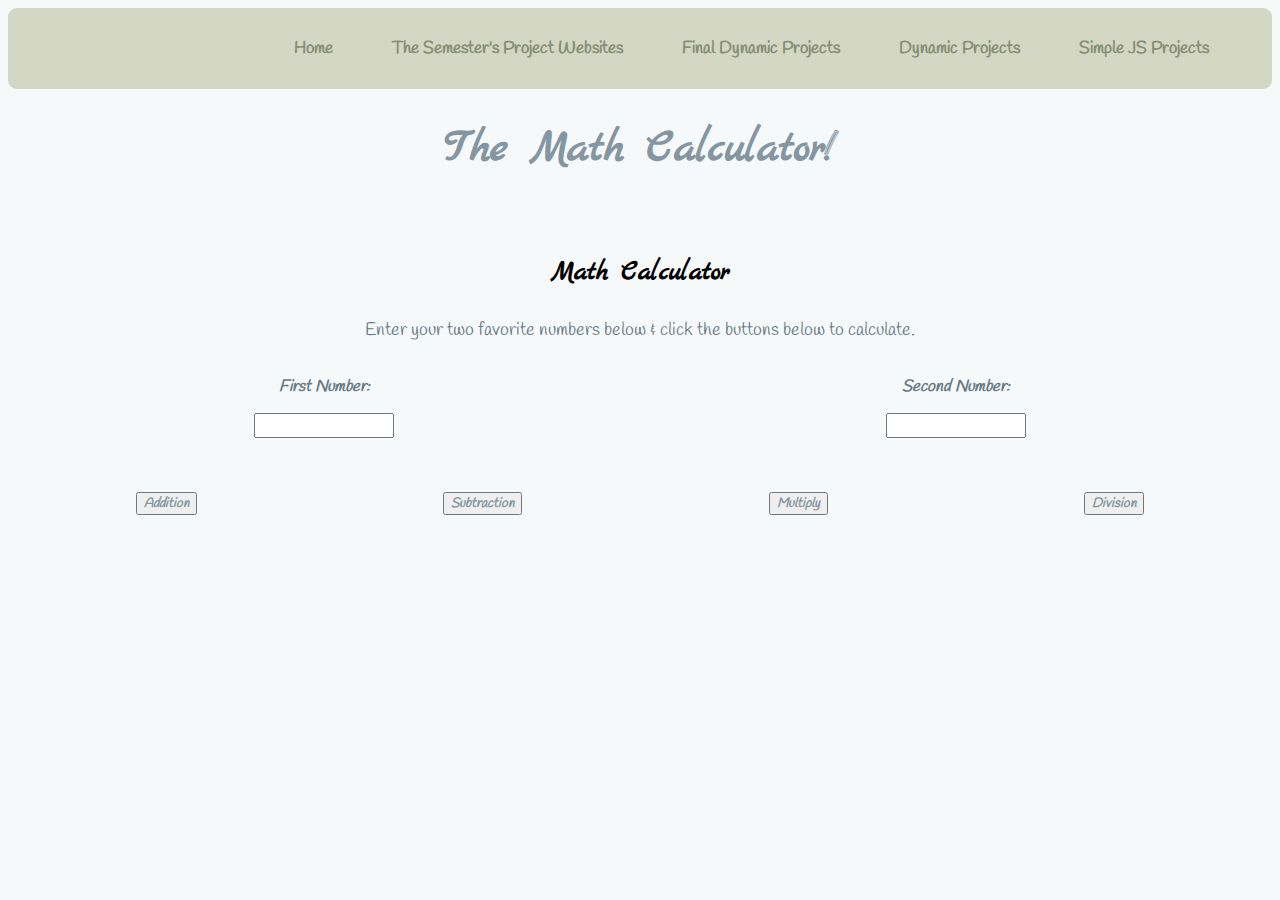
<file: Semester Projects/Simple JS/Math/basicCal.html>
<!DOCTYPE html>
<html>
    <head>
        <title>Basic Calculator!</title>

        <link href="https://fonts.googleapis.com/css2?family=Bad+Script&family=Caveat:wght@400;500;600;700&family=Handlee&family=Homemade+Apple&family=Kalam&family=Marck+Script&display=swap" rel="stylesheet">
        <link rel="stylesheet" href="basicCal.css">
    </head>

    <body>
        <header class="fixfloat">
            <div class="container">
                <nav>
                    <ul>
                        <li><a href="../../../index.html">Home</a></li>
                        <li><a href="../../../Project Websites/websites.html">The Semester's Project Websites</a></li>
                        <li class="dropdown">  <!-- Final Dynamic Projects -->
                            <a href="#" class="dropbtn">Final Dynamic Projects</a>
                            <div class="dropdown-content">
                                <a href="../../../Semester Projects/Final Dynamic/Bun Sign-up/signup.html">Bun Sign-up!</a>
                                <a href="../../../Semester Projects/Final Dynamic/Sci. & Simple Cal/sciCal.html">Sci. & Simple Calculators</a>
                                <a href="../../../Semester Projects/Final Dynamic/Daily To-do List/dailylist.html">Daily To-Do List!</a>
                                <a href="../../../Semester Projects/Final Dynamic/Themes/themes.html">Theme Changer!</a>
                            </div>
                        </li>
                        <li class="dropdown"> <!-- Dynamic Projects -->
                            <a href="#" class="dropbtn">Dynamic Projects</a>
                            <div class="dropdown-content">
                                <a href="../../../Semester Projects/Dynamic/Class Info/classInfo.html">Class Info</a>
                                <a href="../../../Semester Projects/Dynamic/Math Loop/mathloop.html">Math Loop!</a>
                                <a href="../../../Semester Projects/Dynamic/Tis Game/game.html">Tis Game!</a>
                                <a href="../../../Semester Projects/Dynamic/Simple Calculator/simpleCal.html">Simple Calculator</a>
                            </div>
                        </li>
                        <li class="dropdown"> <!-- Simple JS Projects -->
                            <a href="#" class="dropbtn">Simple JS Projects</a>
                            <div class="dropdown-content">
                                <a href="../../../Semester Projects/Simple JS/JS Message/JSpage.html">JS Message</a>
                                <a href="../../../Semester Projects/Simple JS/Math/basicCal.html">Basic Calculator</a>
                                <a href="../../../Semester Projects/Simple JS/Math/basicmath.html">Basic Math!</a>
                                <a href="../../../Semester Projects/Simple JS/Names & Colors/names.html">Names!</a>
                                <a href="../../../Semester Projects/Simple JS/Names & Colors/colors.html">Colors!</a>
                            </div>
                        </li>
                    </ul>
                </nav>
            </div>
        </header>

        <h1>The Math Calculator!</h1>

        <br>
        
        <div class="math-calculator">
            <h3>Math Calculator</h3>

            <p>
                Enter your two favorite numbers below & click the
                buttons below to calculate.
            </p>

            <div class="calinputs">
                <div class="calinput1">
                    <p>First Number:</p>
                    <input type="number" id="calInput1">
                </div>

                <div class="calinput2">
                    <p>Second Number:</p>
                    <input type="number" id="calInput2">
                </div>
            </div>

            <br><br><br>

            <div class="calbuttons">
                <div class="caladd">
                    <button type="button" onclick="CalAdd()">
                        Addition
                    </button>
                </div>
                
                <div class="calsub">
                    <button type="button" onclick="CalSub()">
                        Subtraction
                    </button>
                </div>

                <div class="calmultiply">
                    <button type="button" onclick="CalMultiply()">
                        Multiply
                    </button>
                </div>

                <div class="caldivide">
                    <button type="button" onclick="CalDivide()">
                        Division
                    </button>
                </div>
            </div>

            <br>

            <p id="calProduct"></p>

            <p id="testP"></p>
        </div>

        <script src="basicCal.js"></script>
    </body>
</html>
</file>
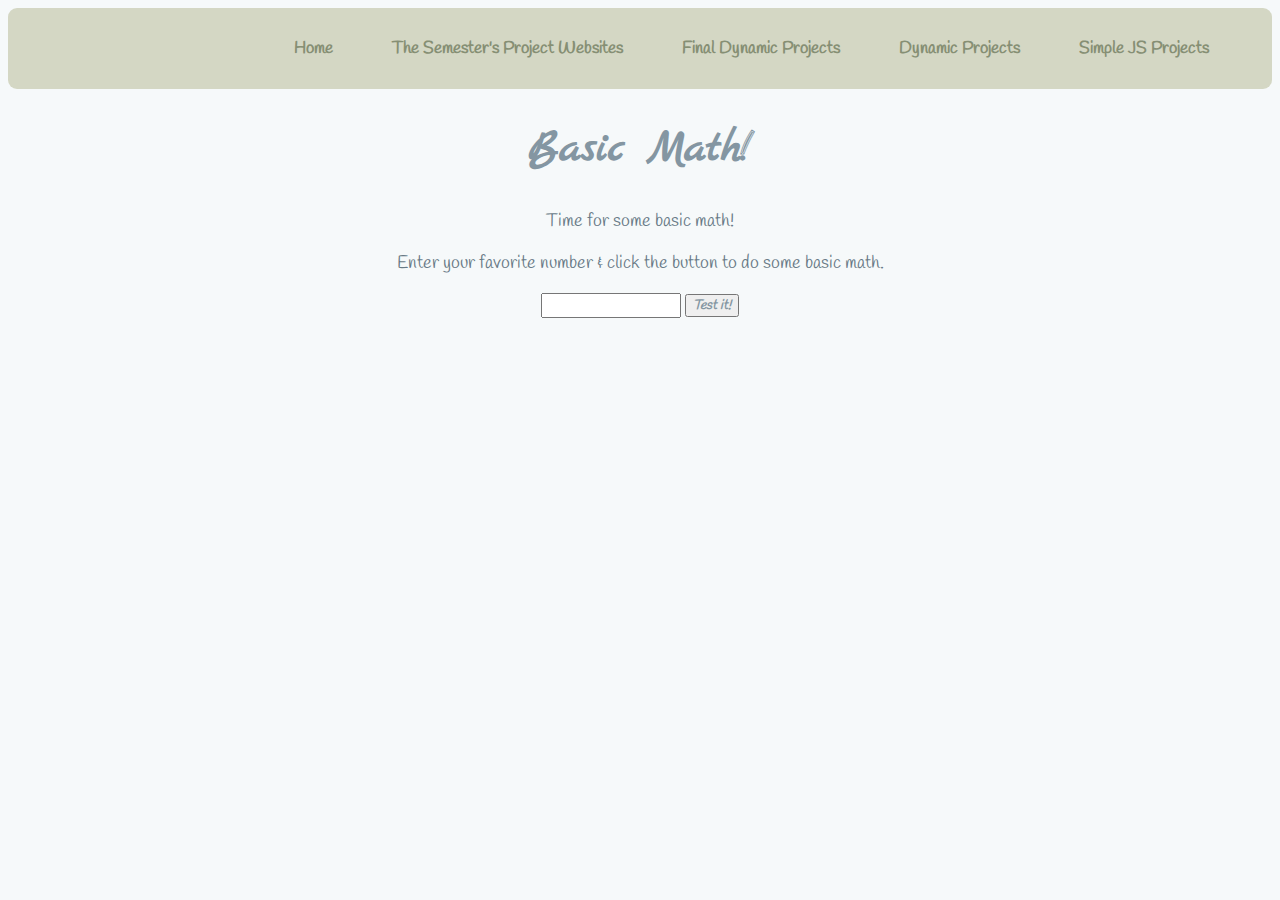
<file: Semester Projects/Simple JS/Math/basicmath.html>
<!DOCTYPE html>
<html>
    <head>
        <title>Basic Math!</title>

        <link href="https://fonts.googleapis.com/css2?family=Bad+Script&family=Caveat:wght@400;500;600;700&family=Handlee&family=Homemade+Apple&family=Kalam&family=Marck+Script&display=swap" rel="stylesheet">
        <link rel="stylesheet" href="basicmath.css">
    </head>

    <body>
        <header class="fixfloat">
            <div class="container">
                <nav>
                    <ul>
                        <li><a href="../../../index.html">Home</a></li>
                        <li><a href="../../../Project Websites/websites.html">The Semester's Project Websites</a></li>
                        <li class="dropdown">  <!-- Final Dynamic Projects -->
                            <a href="#" class="dropbtn">Final Dynamic Projects</a>
                            <div class="dropdown-content">
                                <a href="../../../Semester Projects/Final Dynamic/Bun Sign-up/signup.html">Bun Sign-up!</a>
                                <a href="../../../Semester Projects/Final Dynamic/Sci. & Simple Cal/sciCal.html">Sci. & Simple Calculators</a>
                                <a href="../../../Semester Projects/Final Dynamic/Daily To-do List/dailylist.html">Daily To-Do List!</a>
                                <a href="../../../Semester Projects/Final Dynamic/Themes/themes.html">Theme Changer!</a>
                            </div>
                        </li>
                        <li class="dropdown"> <!-- Dynamic Projects -->
                            <a href="#" class="dropbtn">Dynamic Projects</a>
                            <div class="dropdown-content">
                                <a href="../../../Semester Projects/Dynamic/Class Info/classInfo.html">Class Info</a>
                                <a href="../../../Semester Projects/Dynamic/Math Loop/mathloop.html">Math Loop!</a>
                                <a href="../../../Semester Projects/Dynamic/Tis Game/game.html">Tis Game!</a>
                                <a href="../../../Semester Projects/Dynamic/Simple Calculator/simpleCal.html">Simple Calculator</a>
                            </div>
                        </li>
                        <li class="dropdown"> <!-- Simple JS Projects -->
                            <a href="#" class="dropbtn">Simple JS Projects</a>
                            <div class="dropdown-content">
                                <a href="../../../Semester Projects/Simple JS/JS Message/JSpage.html">JS Message</a>
                                <a href="../../../Semester Projects/Simple JS/Math/basicCal.html">Basic Calculator</a>
                                <a href="../../../Semester Projects/Simple JS/Math/basicmath.html">Basic Math!</a>
                                <a href="../../../Semester Projects/Simple JS/Names & Colors/names.html">Names!</a>
                                <a href="../../../Semester Projects/Simple JS/Names & Colors/colors.html">Colors!</a>
                            </div>
                        </li>
                    </ul>
                </nav>
            </div>
        </header>

        <h1>Basic Math!</h1>

        <p>Time for some basic math!</p>
                    
        <div class="math-content">
            <p>
                Enter your favorite number & click the button to 
                do some basic math.
            </p>
    
            <input id="favNumber" type="number">
    
            <button type="button" onclick="PrintMath()">
                Test it!
            </button>
    
            <p id="math"></p>
        </div>

        <script src="basicmath.js"></script>
    </body>
</html>
</file>
<file: style.css>
/* container for nav bar */
.container{
    width: 90%;
    margin: 0 auto;
}

/* Nav bar color */
header{
    background: #d4d7c4;
    border-radius: 9px;
}

/* float fix for nav bar */
.fixfloat ::after{
    content: '';
    display: table;
    clear: both;
}

/* floats navigation to the right */
nav{
    float: right;
}

/* Styles nav ul */
nav ul{
    margin: 0;
    padding: 0;
    list-style: none;
}

/* Positions nav li */
nav li{
    display: inline-block;
    margin-left: 55px;
    padding-top: 15px;
    padding-bottom: 15px;

    position: relative;
}

/* styles nav links */
nav a{
    color: #868f74;
    text-decoration: none;
    font-family: 'Handlee', cursive;
    /*text-transform: uppercase;*/
    font-weight: 600;
    font-size: 17px;
}

/* Gives nav links darker color when hovering over */
nav a:hover{
    color: #79816a;
}

/* Styles bar animation over nav links */
nav a::before{
    content: '';
    display: block;
    height: 5px;
    width: 100%;
    background-color: #868f74;

    position: absolute;
    top: 0;
    width: 0;

    transition: all ease-in-out 250ms;
}

/* Shows bar animation when hovering over nav links*/
nav a:hover::before{
    width: 100%;
}


/* Posiitons nav dropdrowns */
.dropdown {
    position: relative;
}

/* Positions nav dropdown links */
.dropdown-content {
    display: none;
    position: absolute;
    z-index: 1;
}

/* Displays a block for dropdown content when dropdown link
is hovered over */
.dropdown:hover .dropdown-content {
    display: block;
}

/* Style the button that triggers the dropdown */
.dropbtn {
    font-size: 17px;
    color: #868f74;
    text-decoration: none;
    display: block;

    padding-top: 14px;
    padding-bottom: 14px;

    position: relative;
}

/* Styles dropdown links */
.dropdown-content a {
    font-size: 17px;
    color: #868f74;
    background-color: #d4d7c4bb;
    text-decoration: none;
    display: block;

    padding-top: 10px;
    padding-bottom: 10px;

    padding-left: 10px;
    padding-right: 10px;
    margin-right: 10px;

    position: relative;
}

/* Changes the background color of dropdown links when 
hovered over */
.dropdown-content a:hover {
    background-color: #f1f1f1f2;
}

/* Styles bar animation over nav dropdown links */
nav .dropdown-content a::before{
    content: '';
    display: block;
    height: 5px;
    width: 75%;
    background-color: #868f74;

    position: absolute;
    top: 0;
    width: 0;

    transition: all ease-in-out 250ms;
} 

/* Shows bar animation when hovering over nav dropdown links */
nav .dropdown-content a:hover::before{
    width: 75%;
}




/* Styles head of website */
head{
    background: #f6f9fa;
}

/* Styles body of website */
body{
    background: #f6f9fa;
}

/* Styles headers 1 */
h1 {
    font-family: 'Marck Script', cursive;
    text-align: center;
    font-size: 46px;
    color: #8496a2;
}

/* Styles headers 3 */
h3 {
    font-family: 'Marck Script', cursive;
    font-size: 24px;
    text-align: center;
}

/* Styles headers 2 */
h2 {
    font-family: 'Marck Script', cursive;
    font-size: 34px;
    color: #8496a2d2;
}

/* Styles paragraphs in general */
p {
    font-family: 'Handlee', cursive;
    text-align: center;
    font-size: 18px;
    color: #687a86;
}

/* Styles all buttons */
button {
    font-family: 'Handlee', cursive;
    font-weight: 600;
    font-style: italic;
    color: #8496a2;
}

/* Styles all Inputs */
input {
    font-family: 'Handlee', cursive;
    font-size: 14px;
    color: #79816a;
}



/* Positions the intro content using grid */
.intro-content {
    display: grid;
    grid-template-columns: 1fr 1fr;
    column-gap: 12px;
}

/* Styles Intro paragraph */
.intro-para {
    padding-left: 10px;
    padding-right: 38px;
}

/* Positions Reflection paragraph using Grid */
.reflection-paras {
    display: grid;
    grid-template-columns: 1fr 2fr 1fr;
    column-gap: 12px;
}

/* Styles the Reflection Paragraph */
.reflection-paras p {
    grid-column-start: 2;

    background-color: #8496a246;
    /* Green background: d4d7c486 */
    border-radius: 14px;

    font-size: 20px;
    color: #61717c;

    padding: 18px;
    padding-top: 28px;
    padding-bottom: 28px;
}



/* Centers the profile picture of the MiniCodes 
GitHub */
.minicodes-pfp {
    margin: auto;
}

/* Styles MiniCodes profile picture */
.minicodes-pfp img {
    width: 250px;
    height: 250px;

    border-radius: 55px;
}


/* Positions the fav projects using grid */
.fav-coding-projects {
    display: grid;
    grid-template-columns: 1fr 1fr 1fr;
    column-gap: 18px;
    
    padding-left: 14px;
    padding-right: 14px;
    padding-top: 10px;
    padding-bottom: 14px;
}

/* Styles the links for the fav coding 
projects */
.fav-coding-projects a {
    font-family: 'Handlee', cursive;
    font-size: 16px;

    font-style: italic;
    font-weight: bold;

    color: #818877f1;
}

/* Aligns Daily To-Do List content center
& styles background */
.daily-list {
    text-align: center;

    background-color: #d4d7c486;
    border-radius: 18px;

    padding-bottom: 8px;
}

/* Styles the image for the Daily
To-Do List */
.daily-list a img {
    width: 345px;
    height: 320px;

    border-radius: 12px;
}

/* Gives Description space from
the edge of background */
.daily-list-fav {
    padding-left: 20px;
    padding-right: 20px;
}

/* Aligns Science Calculato content 
center & styles background */
.sci-calculator {
    text-align: center;

    background-color: #d4d7c486;
    border-radius: 18px;

    padding-bottom: 8px;
}

/* Styles the image for the Science
Calculator */
.sci-calculator a img {
    width: 290px;
    height: 290px;

    border-radius: 12px;
}

/* Gives Description space from
the edge of background */
.sciCal-fav {
    padding-left: 20px;
    padding-right: 20px;
}

/* Aligns Tis Game content center
& styles background */
.tis-game {
    text-align: center;

    background-color: #d4d7c486;
    border-radius: 18px;

    padding-bottom: 8px;
}

/* Styles the Image for Tis Game 
project */
.tis-game a img {
    width: 360px;
    height: 185px;

    border-radius: 12px;
}

/* Gives Description space from
the edge of background */
.tis-game-fav {
    padding-left: 20px;
    padding-right: 20px;
}
</file>
<file: Project Websites/websites.css>
/* container for nav bar */
.container{
    width: 90%;
    margin: 0 auto;
}

/* Nav bar color */
header{
    background: #d4d7c4;
    border-radius: 9px;
}

/* float fix for nav bar */
.fixfloat ::after{
    content: '';
    display: table;
    clear: both;
}

/* floats navigation to the right */
nav{
    float: right;
}

/* Styles nav ul */
nav ul{
    margin: 0;
    padding: 0;
    list-style: none;
}

/* Positions nav li */
nav li{
    display: inline-block;
    margin-left: 55px;
    padding-top: 15px;
    padding-bottom: 15px;

    position: relative;
}

/* styles nav links */
nav a{
    color: #868f74;
    text-decoration: none;
    font-family: 'Handlee', cursive;
    /*text-transform: uppercase;*/
    font-weight: 600;
    font-size: 17px;
}

/* Gives nav links darker color when hovering over */
nav a:hover{
    color: #79816a;
}

/* Styles bar animation over nav links */
nav a::before{
    content: '';
    display: block;
    height: 5px;
    width: 100%;
    background-color: #868f74;

    position: absolute;
    top: 0;
    width: 0;

    transition: all ease-in-out 250ms;
}

/* Shows bar animation when hovering over nav links*/
nav a:hover::before{
    width: 100%;
}


/* Posiitons nav dropdrowns */
.dropdown {
    position: relative;
}

/* Positions nav dropdown links */
.dropdown-content {
    display: none;
    position: absolute;
    z-index: 1;
}

/* Displays a block for dropdown content when dropdown link
is hovered over */
.dropdown:hover .dropdown-content {
    display: block;
}

/* Style the button that triggers the dropdown */
.dropbtn {
    font-size: 17px;
    color: #868f74;
    text-decoration: none;
    display: block;

    padding-top: 14px;
    padding-bottom: 14px;

    position: relative;
}

/* Styles dropdown links */
.dropdown-content a {
    font-size: 17px;
    color: #868f74;
    background-color: #d4d7c4bb;
    text-decoration: none;
    display: block;

    padding-top: 10px;
    padding-bottom: 10px;

    padding-left: 10px;
    padding-right: 10px;
    margin-right: 10px;

    position: relative;
}

/* Changes the background color of dropdown links when 
hovered over */
.dropdown-content a:hover {
    background-color: #f1f1f1f2;
}

/* Styles bar animation over nav dropdown links */
nav .dropdown-content a::before{
    content: '';
    display: block;
    height: 5px;
    width: 75%;
    background-color: #868f74;

    position: absolute;
    top: 0;
    width: 0;

    transition: all ease-in-out 250ms;
} 

/* Shows bar animation when hovering over nav dropdown links */
nav .dropdown-content a:hover::before{
    width: 75%;
}




/* Styles head of website */
head{
    background: #f6f9fa;
}

/* Styles body of website */
body{
    background: #f6f9fa;
}

/* Styles headers 1 */
h1 {
    font-family: 'Marck Script', cursive;
    text-align: center;
    font-size: 46px;
    color: #8496a2;
}

/* Styles headers 2 */
h2 {
    font-family: 'Marck Script', cursive;
    text-align: center;
    font-size: 34px;
    color: #8496a2d2;
}

/* Styles headers 3 */
h3 {
    font-family: 'Marck Script', cursive;
    font-size: 24px;
    text-align: center;
}

/* Styles paragraphs in general */
p {
    font-family: 'Handlee', cursive;
    text-align: center;
    font-size: 18px;
    color: #687a86;
}

/* Styles all buttons */
button {
    font-family: 'Handlee', cursive;
    font-weight: 600;
    font-style: italic;
    color: #8496a2;
}

/* Styles all Inputs */
input {
    font-family: 'Handlee', cursive;
    font-size: 14px;
    color: #79816a;
}



/* Positions project websites; moves content
away from edge of screen */
.websites-content {
    padding-left: 12px;
    padding-right: 12px;
}



/* Styles the MiniCodes Project Content */
.minicodes-prjct {
    background-color: #d4d7c486;
    border-radius: 18px;

    padding-top: 2px;
}

/* Creates Grid for MiniCodes Project Content */
.mini-content {
    display: grid;
    grid-template-columns: 1.25fr 1fr;
    column-gap: 25px;
}

/* Styles the MiniCodes project description */
.mini-description {
    padding-left: 11px;
    padding-right: 25px;
}

/* Centers MiniCodes picture content */
.mini-picture {
    margin: auto;
    text-align: center;

    padding-bottom: 22px;
    padding-left: 15px;
}

/* Styles the MiniCodes Project Link */
.mini-picture a {
    font-family: 'Handlee', cursive;
    font-size: 16px;

    font-style: italic;
    font-weight: bold;

    color: #7e8b6bfd;
}

/* Styles Image for MiniCodes website */
.mini-picture a img {
    width: 670px;
    height: 260px;

    border-radius: 8px;
}



/* Styles Dynamic project content */
.dynamic-prjct {
    background-color: #d4d7c486;
    border-radius: 18px;

    padding-top: 2px;
}

/* Creates Grid for Dynamic project content */
.dynamic-content {
    display: grid;
    grid-template-columns: 1.25fr 1fr;
    column-gap: 10px;
}

/* Styles the Dynamic project description */
.dynamic-description {
    padding-left: 11px;
    padding-right: 25px;
}

/* Styles link for the Updated Project ~ 
Reflection */
.update-reflect {
    font-family: 'Handlee', cursive;
    font-weight: bold;
    font-style: italic;
    font-size: 16px;

    color: #61717c;
}

/* Centers MiniCodes picture content */
.dynamic-picture {
    margin: auto;
    text-align: center;

    padding-bottom: 22px;
    padding-left: 15px;
}

/* Styles the Dynamic Project Link */
.dynamic-picture a {
    font-family: 'Handlee', cursive;
    font-size: 16px;

    font-style: italic;
    font-weight: bold;

    color: #7e8b6bfd;
}

/* Styles Image for Dynamic HTML project
website */
.dynamic-picture a img {
    width: 670px;
    height: 260px;

    border-radius: 12px;
}



/* Styles Final Dynamic Project content */
.Final-Dynamic-prjct {
    background-color: #d4d7c486;
    border-radius: 18px;

    padding-top: 2px;
}

/* Creates Grid for Final Dynamic project
content */
.final-dynamic-content {
    display: grid;
    grid-template-columns: 1.25fr 1fr;
    column-gap: 10px;
}

/* Styles Final Dynamic project description */
.final-dynamic-description {
    padding-left: 11px;
    padding-right: 25px;
}

/* Centers MiniCodes picture content */
.final-dynamic-pic {
    margin: auto;
    text-align: center;

    padding-bottom: 22px;
    padding-left: 15px;
}

/* Styles the Final Dynamic Project Link */
.final-dynamic-pic a {
    font-family: 'Handlee', cursive;
    font-size: 16px;

    font-style: italic;
    font-weight: bold;

    color: #7e8b6bfd;
}

/* Styles Image for Final Dynamic Project
website */
.final-dynamic-pic a img {
    width: 670px;
    height: 260px;

    border-radius: 10px;
}
</file>
<file: Semester Projects/Dynamic/Class Info/classInfo.css>
/* container for nav bar */
.container{
    width: 90%;
    margin: 0 auto;
}

/* Nav bar color */
header{
    background: #d4d7c4;
    border-radius: 9px;
}

/* float fix for nav bar */
.fixfloat ::after{
    content: '';
    display: table;
    clear: both;
}

/* floats navigation to the right */
nav{
    float: right;
}

/* Styles nav ul */
nav ul{
    margin: 0;
    padding: 0;
    list-style: none;
}

/* Positions nav li */
nav li{
    display: inline-block;
    margin-left: 55px;
    padding-top: 15px;
    padding-bottom: 15px;

    position: relative;
}

/* styles nav links */
nav a{
    color: #868f74;
    text-decoration: none;
    font-family: 'Handlee', cursive;
    /*text-transform: uppercase;*/
    font-weight: 600;
    font-size: 17px;
}

/* Gives nav links darker color when hovering over */
nav a:hover{
    color: #79816a;
}

/* Styles bar animation over nav links */
nav a::before{
    content: '';
    display: block;
    height: 5px;
    width: 100%;
    background-color: #868f74;

    position: absolute;
    top: 0;
    width: 0;

    transition: all ease-in-out 250ms;
}

/* Shows bar animation when hovering over nav links*/
nav a:hover::before{
    width: 100%;
}


/* Posiitons nav dropdrowns */
.dropdown {
    position: relative;
}

/* Positions nav dropdown links */
.dropdown-content {
    display: none;
    position: absolute;
    z-index: 1;
}

/* Displays a block for dropdown content when dropdown link
is hovered over */
.dropdown:hover .dropdown-content {
    display: block;
}

/* Style the button that triggers the dropdown */
.dropbtn {
    font-size: 17px;
    color: #868f74;
    text-decoration: none;
    display: block;

    padding-top: 14px;
    padding-bottom: 14px;

    position: relative;
}

/* Styles dropdown links */
.dropdown-content a {
    font-size: 17px;
    color: #868f74;
    background-color: #d4d7c4bb;
    text-decoration: none;
    display: block;

    padding-top: 10px;
    padding-bottom: 10px;

    padding-left: 10px;
    padding-right: 10px;
    margin-right: 10px;

    position: relative;
}

/* Changes the background color of dropdown links when 
hovered over */
.dropdown-content a:hover {
    background-color: #f1f1f1f2;
}

/* Styles bar animation over nav dropdown links */
nav .dropdown-content a::before{
    content: '';
    display: block;
    height: 5px;
    width: 75%;
    background-color: #868f74;

    position: absolute;
    top: 0;
    width: 0;

    transition: all ease-in-out 250ms;
} 

/* Shows bar animation when hovering over nav dropdown links */
nav .dropdown-content a:hover::before{
    width: 75%;
}




/* Styles head of website */
head{
    background: #f6f9fa;
}

/* Styles body of website */
body{
    background: #f6f9fa;
}

/* Styles headers 1 */
h1 {
    font-family: 'Marck Script', cursive;
    text-align: center;
    font-size: 46px;
    color: #8496a2;
}

/* Styles headers 3 */
h3 {
    font-family: 'Marck Script', cursive;
    font-size: 24px;
    text-align: center;
}

/* Styles paragraphs in general */
p {
    font-family: 'Handlee', cursive;
    text-align: center;
    font-size: 18px;
    color: #687a86;
}

/* Styles all buttons */
button {
    font-family: 'Handlee', cursive;
    font-weight: 600;
    font-style: italic;
    color: #8496a2;
}

/* Styles all Inputs */
input {
    font-family: 'Handlee', cursive;
    font-size: 14px;
    color: #79816a;
}



/* Centers button for class information page */
.classinfo {
    text-align: center;
}

/* Sizes font for Class Info button */
.classinfo button {
    font-size: 15px;
}

/* Styles class information content */
.printed-classinfo {
    font-size: 16px;
    font-style: italic;
    font-weight: 600;
    color: #71808ac3;
}
</file>
<file: Semester Projects/Dynamic/Math Loop/mathloop.css>
/* container for nav bar */
.container{
    width: 90%;
    margin: 0 auto;
}

/* Nav bar color */
header{
    background: #d4d7c4;
    border-radius: 9px;
}

/* float fix for nav bar */
.fixfloat ::after{
    content: '';
    display: table;
    clear: both;
}

/* floats navigation to the right */
nav{
    float: right;
}

/* Styles nav ul */
nav ul{
    margin: 0;
    padding: 0;
    list-style: none;
}

/* Positions nav li */
nav li{
    display: inline-block;
    margin-left: 55px;
    padding-top: 15px;
    padding-bottom: 15px;

    position: relative;
}

/* styles nav links */
nav a{
    color: #868f74;
    text-decoration: none;
    font-family: 'Handlee', cursive;
    /*text-transform: uppercase;*/
    font-weight: 600;
    font-size: 17px;
}

/* Gives nav links darker color when hovering over */
nav a:hover{
    color: #79816a;
}

/* Styles bar animation over nav links */
nav a::before{
    content: '';
    display: block;
    height: 5px;
    width: 100%;
    background-color: #868f74;

    position: absolute;
    top: 0;
    width: 0;

    transition: all ease-in-out 250ms;
}

/* Shows bar animation when hovering over nav links*/
nav a:hover::before{
    width: 100%;
}


/* Posiitons nav dropdrowns */
.dropdown {
    position: relative;
}

/* Positions nav dropdown links */
.dropdown-content {
    display: none;
    position: absolute;
    z-index: 1;
}

/* Displays a block for dropdown content when dropdown link
is hovered over */
.dropdown:hover .dropdown-content {
    display: block;
}

/* Style the button that triggers the dropdown */
.dropbtn {
    font-size: 17px;
    color: #868f74;
    text-decoration: none;
    display: block;

    padding-top: 14px;
    padding-bottom: 14px;

    position: relative;
}

/* Styles dropdown links */
.dropdown-content a {
    font-size: 17px;
    color: #868f74;
    background-color: #d4d7c4bb;
    text-decoration: none;
    display: block;

    padding-top: 10px;
    padding-bottom: 10px;

    padding-left: 10px;
    padding-right: 10px;
    margin-right: 10px;

    position: relative;
}

/* Changes the background color of dropdown links when 
hovered over */
.dropdown-content a:hover {
    background-color: #f1f1f1f2;
}

/* Styles bar animation over nav dropdown links */
nav .dropdown-content a::before{
    content: '';
    display: block;
    height: 5px;
    width: 75%;
    background-color: #868f74;

    position: absolute;
    top: 0;
    width: 0;

    transition: all ease-in-out 250ms;
} 

/* Shows bar animation when hovering over nav dropdown links */
nav .dropdown-content a:hover::before{
    width: 75%;
}




/* Styles head of website */
head{
    background: #f6f9fa;
}

/* Styles body of website */
body{
    background: #f6f9fa;
}

/* Styles headers 1 */
h1 {
    font-family: 'Marck Script', cursive;
    text-align: center;
    font-size: 46px;
    color: #8496a2;
}

/* Styles headers 3 */
h3 {
    font-family: 'Marck Script', cursive;
    font-size: 24px;
    text-align: center;
}

/* Styles paragraphs in general */
p {
    font-family: 'Handlee', cursive;
    text-align: center;
    font-size: 18px;
    color: #687a86;
}

/* Styles all buttons */
button {
    font-family: 'Handlee', cursive;
    font-weight: 600;
    font-style: italic;
    color: #8496a2;
}

/* Styles all Inputs */
input {
    font-family: 'Handlee', cursive;
    font-size: 14px;
    color: #79816a;
}



/* Positions the input for Math Loop page */
.mathloopinput {
    text-align: center;
}
</file>
<file: Semester Projects/Dynamic/Tis Game/game.css>
/* container for nav bar */
.container{
    width: 90%;
    margin: 0 auto;
}

/* Nav bar color */
header{
    background: #d4d7c4;
    border-radius: 9px;
}

/* float fix for nav bar */
.fixfloat ::after{
    content: '';
    display: table;
    clear: both;
}

/* floats navigation to the right */
nav{
    float: right;
}

/* Styles nav ul */
nav ul{
    margin: 0;
    padding: 0;
    list-style: none;
}

/* Positions nav li */
nav li{
    display: inline-block;
    margin-left: 55px;
    padding-top: 15px;
    padding-bottom: 15px;

    position: relative;
}

/* styles nav links */
nav a{
    color: #868f74;
    text-decoration: none;
    font-family: 'Handlee', cursive;
    /*text-transform: uppercase;*/
    font-weight: 600;
    font-size: 17px;
}

/* Gives nav links darker color when hovering over */
nav a:hover{
    color: #79816a;
}

/* Styles bar animation over nav links */
nav a::before{
    content: '';
    display: block;
    height: 5px;
    width: 100%;
    background-color: #868f74;

    position: absolute;
    top: 0;
    width: 0;

    transition: all ease-in-out 250ms;
}

/* Shows bar animation when hovering over nav links*/
nav a:hover::before{
    width: 100%;
}


/* Posiitons nav dropdrowns */
.dropdown {
    position: relative;
}

/* Positions nav dropdown links */
.dropdown-content {
    display: none;
    position: absolute;
    z-index: 1;
}

/* Displays a block for dropdown content when dropdown link
is hovered over */
.dropdown:hover .dropdown-content {
    display: block;
}

/* Style the button that triggers the dropdown */
.dropbtn {
    font-size: 17px;
    color: #868f74;
    text-decoration: none;
    display: block;

    padding-top: 14px;
    padding-bottom: 14px;

    position: relative;
}

/* Styles dropdown links */
.dropdown-content a {
    font-size: 17px;
    color: #868f74;
    background-color: #d4d7c4bb;
    text-decoration: none;
    display: block;

    padding-top: 10px;
    padding-bottom: 10px;

    padding-left: 10px;
    padding-right: 10px;
    margin-right: 10px;

    position: relative;
}

/* Changes the background color of dropdown links when 
hovered over */
.dropdown-content a:hover {
    background-color: #f1f1f1f2;
}

/* Styles bar animation over nav dropdown links */
nav .dropdown-content a::before{
    content: '';
    display: block;
    height: 5px;
    width: 75%;
    background-color: #868f74;

    position: absolute;
    top: 0;
    width: 0;

    transition: all ease-in-out 250ms;
} 

/* Shows bar animation when hovering over nav dropdown links */
nav .dropdown-content a:hover::before{
    width: 75%;
}




/* Styles head of website */
head{
    background: #f6f9fa;
}

/* Styles body of website */
body{
    background: #f6f9fa;
}

/* Styles headers 1 */
h1 {
    font-family: 'Marck Script', cursive;
    text-align: center;
    font-size: 46px;
    color: #8496a2;
}

/* Styles headers 3 */
h3 {
    font-family: 'Marck Script', cursive;
    font-size: 24px;
    text-align: center;
}

/* Styles paragraphs in general */
p {
    font-family: 'Handlee', cursive;
    text-align: center;
    font-size: 18px;
    color: #687a86;
}

/* Styles all buttons */
button {
    font-family: 'Handlee', cursive;
    font-weight: 600;
    font-style: italic;
    color: #8496a2;
}

/* Styles all Inputs */
input {
    font-family: 'Handlee', cursive;
    font-size: 14px;
    color: #79816a;
}



/* Positions buttons & paragraph for Game page */
.Randopara-buttons {
    text-align: center;
}
</file>
<file: Semester Projects/Final Dynamic/Bun Sign-up/signup.css>
/* container for nav bar */
.container{
    width: 90%;
    margin: 0 auto;
}

/* Nav bar color */
header{
    background: #d4d7c4;
    border-radius: 9px;
}

/* float fix for nav bar */
.fixfloat ::after{
    content: '';
    display: table;
    clear: both;
}

/* floats navigation to the right */
nav{
    float: right;
}

/* Styles nav ul */
nav ul{
    margin: 0;
    padding: 0;
    list-style: none;
}

/* Positions nav li */
nav li{
    display: inline-block;
    margin-left: 55px;
    padding-top: 15px;
    padding-bottom: 15px;

    position: relative;
}

/* styles nav links */
nav a{
    color: #868f74;
    text-decoration: none;
    font-family: 'Handlee', cursive;
    /*text-transform: uppercase;*/
    font-weight: 600;
    font-size: 17px;
}

/* Gives nav links darker color when hovering over */
nav a:hover{
    color: #79816a;
}

/* Styles bar animation over nav links */
nav a::before{
    content: '';
    display: block;
    height: 5px;
    width: 100%;
    background-color: #868f74;

    position: absolute;
    top: 0;
    width: 0;

    transition: all ease-in-out 250ms;
}

/* Shows bar animation when hovering over nav links*/
nav a:hover::before{
    width: 100%;
}


/* Posiitons nav dropdrowns */
.dropdown {
    position: relative;
}

/* Positions nav dropdown links */
.dropdown-content {
    display: none;
    position: absolute;
    z-index: 1;
}

/* Displays a block for dropdown content when dropdown link
is hovered over */
.dropdown:hover .dropdown-content {
    display: block;
}

/* Style the button that triggers the dropdown */
.dropbtn {
    font-size: 17px;
    color: #868f74;
    text-decoration: none;
    display: block;

    padding-top: 14px;
    padding-bottom: 14px;

    position: relative;
}

/* Styles dropdown links */
.dropdown-content a {
    font-size: 17px;
    color: #868f74;
    background-color: #d4d7c4bb;
    text-decoration: none;
    display: block;

    padding-top: 10px;
    padding-bottom: 10px;

    padding-left: 10px;
    padding-right: 10px;
    margin-right: 10px;

    position: relative;
}

/* Changes the background color of dropdown links when 
hovered over */
.dropdown-content a:hover {
    background-color: #f1f1f1f2;
}

/* Styles bar animation over nav dropdown links */
nav .dropdown-content a::before{
    content: '';
    display: block;
    height: 5px;
    width: 75%;
    background-color: #868f74;

    position: absolute;
    top: 0;
    width: 0;

    transition: all ease-in-out 250ms;
} 

/* Shows bar animation when hovering over nav dropdown links */
nav .dropdown-content a:hover::before{
    width: 75%;
}




/* Styles head of website */
head{
    background: #f6f9fa;
}

/* Styles body of website */
body{
    background: #f6f9fa;
}

/* Styles headers 1 */
h1 {
    font-family: 'Marck Script', cursive;
    text-align: center;
    font-size: 46px;
    color: #8496a2;
}

/* Styles headers 3 */
h3 {
    font-family: 'Marck Script', cursive;
    font-size: 24px;
    text-align: center;
}

/* Styles paragraphs in general */
p {
    font-family: 'Handlee', cursive;
    text-align: center;
    font-size: 18px;
    color: #687a86;
}

/* Styles all buttons */
button {
    font-family: 'Handlee', cursive;
    font-weight: 600;
    font-style: italic;
    color: #8496a2;
}

/* Styles all Inputs */
input {
    font-family: 'Handlee', cursive;
    font-size: 14px;
    color: #79816a;
}



/* Places & Styles the text of the sign-up form */
.bun-info {
    text-align: center;
    font-family: 'Handlee', cursive;
}

/* Styles all of the form's labels */
.bun-info label {
    color: #5c6d79de;
    font-style: italic;
    font-weight: 500;
    font-size: 16px;
}

/* Styles the Submit Button for the form */
.bun-info .submit-btn {
    font-family: 'Handlee', cursive;
    font-weight: 600;
    font-style: italic;
    color: #8496a2;
}

/* Styles the "Comments or Questions?" textarea 
or message area */
.bun-info textarea {
    font-family: 'Handlee', cursive;
    font-size: 15px;
    color: #79816a;
}
</file>
<file: Semester Projects/Final Dynamic/Daily To-do List/dailylist.css>
/* container for nav bar */
.container{
    width: 90%;
    margin: 0 auto;
}

/* Nav bar color */
header{
    background: #d4d7c4;
    border-radius: 9px;
}

/* float fix for nav bar */
.fixfloat ::after{
    content: '';
    display: table;
    clear: both;
}

/* floats navigation to the right */
nav{
    float: right;
}

/* Styles nav ul */
nav ul{
    margin: 0;
    padding: 0;
    list-style: none;
}

/* Positions nav li */
nav li{
    display: inline-block;
    margin-left: 55px;
    padding-top: 15px;
    padding-bottom: 15px;

    position: relative;
}

/* styles nav links */
nav a{
    color: #868f74;
    text-decoration: none;
    font-family: 'Handlee', cursive;
    /*text-transform: uppercase;*/
    font-weight: 600;
    font-size: 17px;
}

/* Gives nav links darker color when hovering over */
nav a:hover{
    color: #79816a;
}

/* Styles bar animation over nav links */
nav a::before{
    content: '';
    display: block;
    height: 5px;
    width: 100%;
    background-color: #868f74;

    position: absolute;
    top: 0;
    width: 0;

    transition: all ease-in-out 250ms;
}

/* Shows bar animation when hovering over nav links*/
nav a:hover::before{
    width: 100%;
}


/* Posiitons nav dropdrowns */
.dropdown {
    position: relative;
}

/* Positions nav dropdown links */
.dropdown-content {
    display: none;
    position: absolute;
    z-index: 1;
}

/* Displays a block for dropdown content when dropdown link
is hovered over */
.dropdown:hover .dropdown-content {
    display: block;
}

/* Style the button that triggers the dropdown */
.dropbtn {
    font-size: 17px;
    color: #868f74;
    text-decoration: none;
    display: block;

    padding-top: 14px;
    padding-bottom: 14px;

    position: relative;
}

/* Styles dropdown links */
.dropdown-content a {
    font-size: 17px;
    color: #868f74;
    background-color: #d4d7c4bb;
    text-decoration: none;
    display: block;

    padding-top: 10px;
    padding-bottom: 10px;

    padding-left: 10px;
    padding-right: 10px;
    margin-right: 10px;

    position: relative;
}

/* Changes the background color of dropdown links when 
hovered over */
.dropdown-content a:hover {
    background-color: #f1f1f1f2;
}

/* Styles bar animation over nav dropdown links */
nav .dropdown-content a::before{
    content: '';
    display: block;
    height: 5px;
    width: 75%;
    background-color: #868f74;

    position: absolute;
    top: 0;
    width: 0;

    transition: all ease-in-out 250ms;
} 

/* Shows bar animation when hovering over nav dropdown links */
nav .dropdown-content a:hover::before{
    width: 75%;
}




/* Styles head of website */
head{
    background: #f6f9fa;
}

/* Styles body of website */
body{
    background: #f6f9fa;
}

/* Styles headers 1 */
h1 {
    font-family: 'Marck Script', cursive;
    text-align: center;
    font-size: 46px;
    color: #8496a2;
}

/* Styles headers 3 */
h3 {
    font-family: 'Marck Script', cursive;
    font-size: 24px;
    text-align: center;
}

/* Styles paragraphs in general */
p {
    font-family: 'Handlee', cursive;
    text-align: center;
    font-size: 18px;
    color: #687a86;
}

/* Styles all buttons */
button {
    font-family: 'Handlee', cursive;
    font-weight: 600;
    font-style: italic;
    color: #8496a2;
}

/* Styles all Inputs */
input {
    font-family: 'Handlee', cursive;
    font-size: 14px;
    color: #79816a;
}



/* Positions Tasklist Project & text to the center */
.tasklist {
    display: grid;
    grid-template-columns: 1fr 1fr 1fr;
    column-gap: 5px;

    text-align: center;
}

/* Styles Task project content & positions it */
.list-content {
    grid-column-start: 2;
  
    background: #839fb183;
    border-radius: 14px;
    padding: 10px;
    padding-bottom: 14px;
}

/* Styles the title for Task List */
.list-content h3 {
    font-size: 37.5px;
    margin: 10px;

    color: #687a86;
}

/* Styles the Task input */
#form input {
    border-style: hidden;
    border-radius: 6px;
    padding: 2px;

    background-color: #f6f9fa;

    font-size: 18px;
}

/* Styles the task list & positions it */
.tasks {
    margin: 0;
    padding: 0;
    list-style: none;
}

/* Styles tasks on Task list */
.tasks li {
    margin: auto;
    margin-top: 12px;
    width: 70%;

    background: #e8e9dfdc;
    color: #687a86;

    border-radius: 8px;
    padding: 4px;

    font-size: 17px;
    font-family: 'Handlee', cursive;
    font-style: italic;
    font-weight: 600;
}

/* Styles completed Tasks */
.tasks li.completed {
    text-decoration: line-through;

    background:  #eff0e7;
    color: #839fb183;
}
</file>
<file: Semester Projects/Final Dynamic/Themes/themes.css>
/* container for nav bar */
.container{
    width: 90%;
    margin: 0 auto;
}

/* Nav bar color */
header{
    background: #d4d7c4;
    border-radius: 9px;
}

/* float fix for nav bar */
.fixfloat ::after{
    content: '';
    display: table;
    clear: both;
}

/* floats navigation to the right */
nav{
    float: right;
}

/* Styles nav ul */
nav ul{
    margin: 0;
    padding: 0;
    list-style: none;
}

/* Positions nav li */
nav li{
    display: inline-block;
    margin-left: 55px;
    padding-top: 15px;
    padding-bottom: 15px;

    position: relative;
}

/* styles nav links */
nav a{
    color: #868f74;
    text-decoration: none;
    font-family: 'Handlee', cursive;
    /*text-transform: uppercase;*/
    font-weight: 600;
    font-size: 17px;
}

/* Gives nav links darker color when hovering over */
nav a:hover{
    color: #79816a;
}

/* Styles bar animation over nav links */
nav a::before{
    content: '';
    display: block;
    height: 5px;
    width: 100%;
    background-color: #868f74;

    position: absolute;
    top: 0;
    width: 0;

    transition: all ease-in-out 250ms;
}

/* Shows bar animation when hovering over nav links*/
nav a:hover::before{
    width: 100%;
}


/* Posiitons nav dropdrowns */
.dropdown {
    position: relative;
}

/* Positions nav dropdown links */
.dropdown-content {
    display: none;
    position: absolute;
    z-index: 1;
}

/* Displays a block for dropdown content when dropdown link
is hovered over */
.dropdown:hover .dropdown-content {
    display: block;
}

/* Style the button that triggers the dropdown */
.dropbtn {
    font-size: 17px;
    color: #868f74;
    text-decoration: none;
    display: block;

    padding-top: 14px;
    padding-bottom: 14px;

    position: relative;
}

/* Styles dropdown links */
.dropdown-content a {
    font-size: 17px;
    color: #868f74;
    background-color: #d4d7c4bb;
    text-decoration: none;
    display: block;

    padding-top: 10px;
    padding-bottom: 10px;

    padding-left: 10px;
    padding-right: 10px;
    margin-right: 10px;

    position: relative;
}

/* Changes the background color of dropdown links when 
hovered over */
.dropdown-content a:hover {
    background-color: #f1f1f1f2;
}

/* Styles bar animation over nav dropdown links */
nav .dropdown-content a::before{
    content: '';
    display: block;
    height: 5px;
    width: 75%;
    background-color: #868f74;

    position: absolute;
    top: 0;
    width: 0;

    transition: all ease-in-out 250ms;
} 

/* Shows bar animation when hovering over nav dropdown links */
nav .dropdown-content a:hover::before{
    width: 75%;
}




/* Styles head of website */
head{
    background: #f6f9fa;
}

/* Styles body of website */
body{
    background: #f6f9fa;
}

/* Styles headers 1 */
h1 {
    font-family: 'Marck Script', cursive;
    text-align: center;
    font-size: 46px;
    color: #8496a2;
}

/* Styles headers 3 */
h3 {
    font-family: 'Marck Script', cursive;
    font-size: 24px;
    text-align: center;
}

/* Styles paragraphs in general */
p {
    font-family: 'Handlee', cursive;
    text-align: center;
    font-size: 18px;
    color: #687a86;
}

/* Styles all buttons */
button {
    font-family: 'Handlee', cursive;
    font-weight: 600;
    font-style: italic;
    color: #8496a2;
}

/* Styles all Inputs */
input {
    font-family: 'Handlee', cursive;
    font-size: 14px;
    color: #79816a;
}



/* Centers button */
.theme-btn {
    text-align: center;
}
</file>
<file: Semester Projects/Simple JS/Math/basicCal.css>
/* container for nav bar */
.container{
    width: 90%;
    margin: 0 auto;
}

/* Nav bar color */
header{
    background: #d4d7c4;
    border-radius: 9px;
}

/* float fix for nav bar */
.fixfloat ::after{
    content: '';
    display: table;
    clear: both;
}

/* floats navigation to the right */
nav{
    float: right;
}

/* Styles nav ul */
nav ul{
    margin: 0;
    padding: 0;
    list-style: none;
}

/* Positions nav li */
nav li{
    display: inline-block;
    margin-left: 55px;
    padding-top: 15px;
    padding-bottom: 15px;

    position: relative;
}

/* styles nav links */
nav a{
    color: #868f74;
    text-decoration: none;
    font-family: 'Handlee', cursive;
    /*text-transform: uppercase;*/
    font-weight: 600;
    font-size: 17px;
}

/* Gives nav links darker color when hovering over */
nav a:hover{
    color: #79816a;
}

/* Styles bar animation over nav links */
nav a::before{
    content: '';
    display: block;
    height: 5px;
    width: 100%;
    background-color: #868f74;

    position: absolute;
    top: 0;
    width: 0;

    transition: all ease-in-out 250ms;
}

/* Shows bar animation when hovering over nav links*/
nav a:hover::before{
    width: 100%;
}


/* Posiitons nav dropdrowns */
.dropdown {
    position: relative;
}

/* Positions nav dropdown links */
.dropdown-content {
    display: none;
    position: absolute;
    z-index: 1;
}

/* Displays a block for dropdown content when dropdown link
is hovered over */
.dropdown:hover .dropdown-content {
    display: block;
}

/* Style the button that triggers the dropdown */
.dropbtn {
    font-size: 17px;
    color: #868f74;
    text-decoration: none;
    display: block;

    padding-top: 14px;
    padding-bottom: 14px;

    position: relative;
}

/* Styles dropdown links */
.dropdown-content a {
    font-size: 17px;
    color: #868f74;
    background-color: #d4d7c4bb;
    text-decoration: none;
    display: block;

    padding-top: 10px;
    padding-bottom: 10px;

    padding-left: 10px;
    padding-right: 10px;
    margin-right: 10px;

    position: relative;
}

/* Changes the background color of dropdown links when 
hovered over */
.dropdown-content a:hover {
    background-color: #f1f1f1f2;
}

/* Styles bar animation over nav dropdown links */
nav .dropdown-content a::before{
    content: '';
    display: block;
    height: 5px;
    width: 75%;
    background-color: #868f74;

    position: absolute;
    top: 0;
    width: 0;

    transition: all ease-in-out 250ms;
} 

/* Shows bar animation when hovering over nav dropdown links */
nav .dropdown-content a:hover::before{
    width: 75%;
}




/* Styles head of website */
head{
    background: #f6f9fa;
}

/* Styles body of website */
body{
    background: #f6f9fa;
}

/* Styles headers 1 */
h1 {
    font-family: 'Marck Script', cursive;
    text-align: center;
    font-size: 46px;
    color: #8496a2;
}

/* Styles headers 3 */
h3 {
    font-family: 'Marck Script', cursive;
    font-size: 24px;
    text-align: center;
}

/* Styles paragraphs in general */
p {
    font-family: 'Handlee', cursive;
    text-align: center;
    font-size: 18px;
    color: #687a86;
}

/* Styles all buttons */
button {
    font-family: 'Handlee', cursive;
    font-weight: 600;
    font-style: italic;
    color: #8496a2;
}

/* Styles all Inputs */
input {
    font-family: 'Handlee', cursive;
    font-size: 14px;
    color: #79816a;
}



.math-calculator h3 {
    font-size: 28px;
}

/* Styles the paragraphs for the Math
Calculator */
.math-calculator p {
    font-size: 18px;
}

/* Styles the inputs for the Math 
Calculator */
.calinputs {
    text-align: center;
    display: grid;
    grid-template-columns: 1fr 1fr;
}

/* Styles the labels for the Math Calculator
inputs */
.calinputs p {
    font-weight: 600;
    font-style: italic;
    font-size: 16px;
}

/* Styles the buttons for the Math Calculator */
.calbuttons {
    text-align: center;
    display: grid;
    grid-template-columns: 1fr 1fr 1fr 1fr;
}
</file>
<file: Semester Projects/Simple JS/Math/basicmath.css>
/* container for nav bar */
.container{
    width: 90%;
    margin: 0 auto;
}

/* Nav bar color */
header{
    background: #d4d7c4;
    border-radius: 9px;
}

/* float fix for nav bar */
.fixfloat ::after{
    content: '';
    display: table;
    clear: both;
}

/* floats navigation to the right */
nav{
    float: right;
}

/* Styles nav ul */
nav ul{
    margin: 0;
    padding: 0;
    list-style: none;
}

/* Positions nav li */
nav li{
    display: inline-block;
    margin-left: 55px;
    padding-top: 15px;
    padding-bottom: 15px;

    position: relative;
}

/* styles nav links */
nav a{
    color: #868f74;
    text-decoration: none;
    font-family: 'Handlee', cursive;
    /*text-transform: uppercase;*/
    font-weight: 600;
    font-size: 17px;
}

/* Gives nav links darker color when hovering over */
nav a:hover{
    color: #79816a;
}

/* Styles bar animation over nav links */
nav a::before{
    content: '';
    display: block;
    height: 5px;
    width: 100%;
    background-color: #868f74;

    position: absolute;
    top: 0;
    width: 0;

    transition: all ease-in-out 250ms;
}

/* Shows bar animation when hovering over nav links*/
nav a:hover::before{
    width: 100%;
}


/* Posiitons nav dropdrowns */
.dropdown {
    position: relative;
}

/* Positions nav dropdown links */
.dropdown-content {
    display: none;
    position: absolute;
    z-index: 1;
}

/* Displays a block for dropdown content when dropdown link
is hovered over */
.dropdown:hover .dropdown-content {
    display: block;
}

/* Style the button that triggers the dropdown */
.dropbtn {
    font-size: 17px;
    color: #868f74;
    text-decoration: none;
    display: block;

    padding-top: 14px;
    padding-bottom: 14px;

    position: relative;
}

/* Styles dropdown links */
.dropdown-content a {
    font-size: 17px;
    color: #868f74;
    background-color: #d4d7c4bb;
    text-decoration: none;
    display: block;

    padding-top: 10px;
    padding-bottom: 10px;

    padding-left: 10px;
    padding-right: 10px;
    margin-right: 10px;

    position: relative;
}

/* Changes the background color of dropdown links when 
hovered over */
.dropdown-content a:hover {
    background-color: #f1f1f1f2;
}

/* Styles bar animation over nav dropdown links */
nav .dropdown-content a::before{
    content: '';
    display: block;
    height: 5px;
    width: 75%;
    background-color: #868f74;

    position: absolute;
    top: 0;
    width: 0;

    transition: all ease-in-out 250ms;
} 

/* Shows bar animation when hovering over nav dropdown links */
nav .dropdown-content a:hover::before{
    width: 75%;
}




/* Styles head of website */
head{
    background: #f6f9fa;
}

/* Styles body of website */
body{
    background: #f6f9fa;
}

/* Styles headers 1 */
h1 {
    font-family: 'Marck Script', cursive;
    text-align: center;
    font-size: 46px;
    color: #8496a2;
}

/* Styles headers 3 */
h3 {
    font-family: 'Marck Script', cursive;
    font-size: 24px;
    text-align: center;
}

/* Styles paragraphs in general */
p {
    font-family: 'Handlee', cursive;
    text-align: center;
    font-size: 18px;
    color: #687a86;
}

/* Styles all buttons */
button {
    font-family: 'Handlee', cursive;
    font-weight: 600;
    font-style: italic;
    color: #8496a2;
}

/* Styles all Inputs */
input {
    font-family: 'Handlee', cursive;
    font-size: 14px;
    color: #79816a;
}



/* Positions content for Basic Math Page */
.math-content {
    text-align: center;
}
</file>
